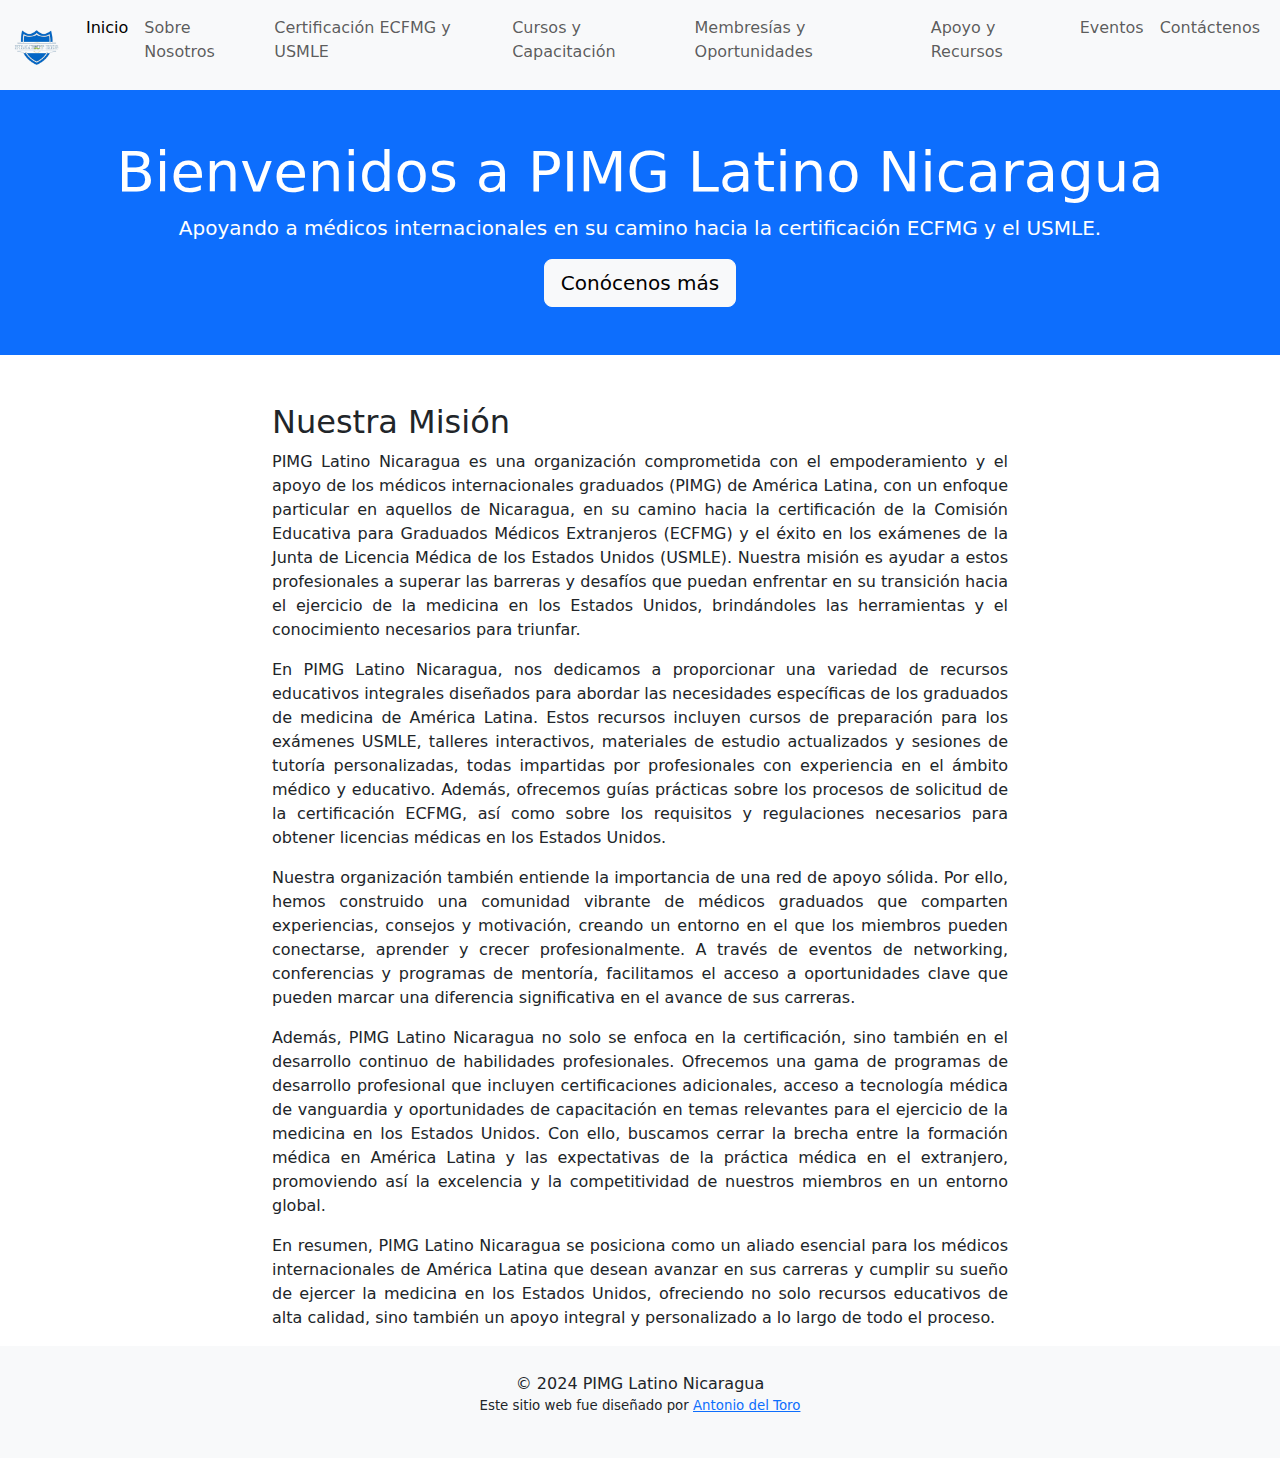
<file: index.html>
<!DOCTYPE html>
<html lang="en">
  <head>
    <meta charset="UTF-8" />
    <meta name="viewport" content="width=device-width, initial-scale=1.0" />
    <title>PIMG Latino Nicaragua</title>
    <link
      href="https://cdn.jsdelivr.net/npm/bootstrap@5.3.0/dist/css/bootstrap.min.css"
      rel="stylesheet"
    />
    <link rel="stylesheet" href="./CSS/styles.css" />
    <script src="https://cdn.jsdelivr.net/npm/bootstrap@5.3.0/dist/js/bootstrap.bundle.min.js"></script>
  </head>
  <body>
    <div id="navbar"></div>

    <!-- Content Wrapper -->
    <div class="content">
      <div
        class="jumbotron jumbotron-fluid bg-primary text-white text-center p-5"
      >
        <div class="container">
          <h1 class="display-4">Bienvenidos a PIMG Latino Nicaragua</h1>
          <p class="lead text-center">
            Apoyando a médicos internacionales en su camino hacia la
            certificación ECFMG y el USMLE.
          </p>
          <a href="about.html" class="btn btn-light btn-lg">Conócenos más</a>
        </div>
      </div>

      <div class="container mt-5">
        <div class="row">
          <div class="col-12 col-md-8 mx-auto">
            <h2>Nuestra Misión</h2>
            <p>
              PIMG Latino Nicaragua es una organización comprometida con el
              empoderamiento y el apoyo de los médicos internacionales graduados
              (PIMG) de América Latina, con un enfoque particular en aquellos de
              Nicaragua, en su camino hacia la certificación de la Comisión
              Educativa para Graduados Médicos Extranjeros (ECFMG) y el éxito en
              los exámenes de la Junta de Licencia Médica de los Estados Unidos
              (USMLE). Nuestra misión es ayudar a estos profesionales a superar
              las barreras y desafíos que puedan enfrentar en su transición
              hacia el ejercicio de la medicina en los Estados Unidos,
              brindándoles las herramientas y el conocimiento necesarios para
              triunfar.
            </p>
            <p>
              En PIMG Latino Nicaragua, nos dedicamos a proporcionar una
              variedad de recursos educativos integrales diseñados para abordar
              las necesidades específicas de los graduados de medicina de
              América Latina. Estos recursos incluyen cursos de preparación para
              los exámenes USMLE, talleres interactivos, materiales de estudio
              actualizados y sesiones de tutoría personalizadas, todas
              impartidas por profesionales con experiencia en el ámbito médico y
              educativo. Además, ofrecemos guías prácticas sobre los procesos de
              solicitud de la certificación ECFMG, así como sobre los requisitos
              y regulaciones necesarios para obtener licencias médicas en los
              Estados Unidos.
            </p>
            <p>
              Nuestra organización también entiende la importancia de una red de
              apoyo sólida. Por ello, hemos construido una comunidad vibrante de
              médicos graduados que comparten experiencias, consejos y
              motivación, creando un entorno en el que los miembros pueden
              conectarse, aprender y crecer profesionalmente. A través de
              eventos de networking, conferencias y programas de mentoría,
              facilitamos el acceso a oportunidades clave que pueden marcar una
              diferencia significativa en el avance de sus carreras.
            </p>
            <p>
              Además, PIMG Latino Nicaragua no solo se enfoca en la
              certificación, sino también en el desarrollo continuo de
              habilidades profesionales. Ofrecemos una gama de programas de
              desarrollo profesional que incluyen certificaciones adicionales,
              acceso a tecnología médica de vanguardia y oportunidades de
              capacitación en temas relevantes para el ejercicio de la medicina
              en los Estados Unidos. Con ello, buscamos cerrar la brecha entre
              la formación médica en América Latina y las expectativas de la
              práctica médica en el extranjero, promoviendo así la excelencia y
              la competitividad de nuestros miembros en un entorno global.
            </p>
            <p>
              En resumen, PIMG Latino Nicaragua se posiciona como un aliado
              esencial para los médicos internacionales de América Latina que
              desean avanzar en sus carreras y cumplir su sueño de ejercer la
              medicina en los Estados Unidos, ofreciendo no solo recursos
              educativos de alta calidad, sino también un apoyo integral y
              personalizado a lo largo de todo el proceso.
            </p>
          </div>
        </div>
      </div>
    </div>

    <div id="footer"></div>

    <script>
      // Load Navbar
      fetch("navbar.html")
        .then((response) => response.text())
        .then((data) => {
          document.getElementById("navbar").innerHTML = data;
        });

      // Load Footer
      fetch("footer.html")
        .then((response) => response.text())
        .then((data) => {
          document.getElementById("footer").innerHTML = data;
        });
    </script>
  </body>
</html>
</file>
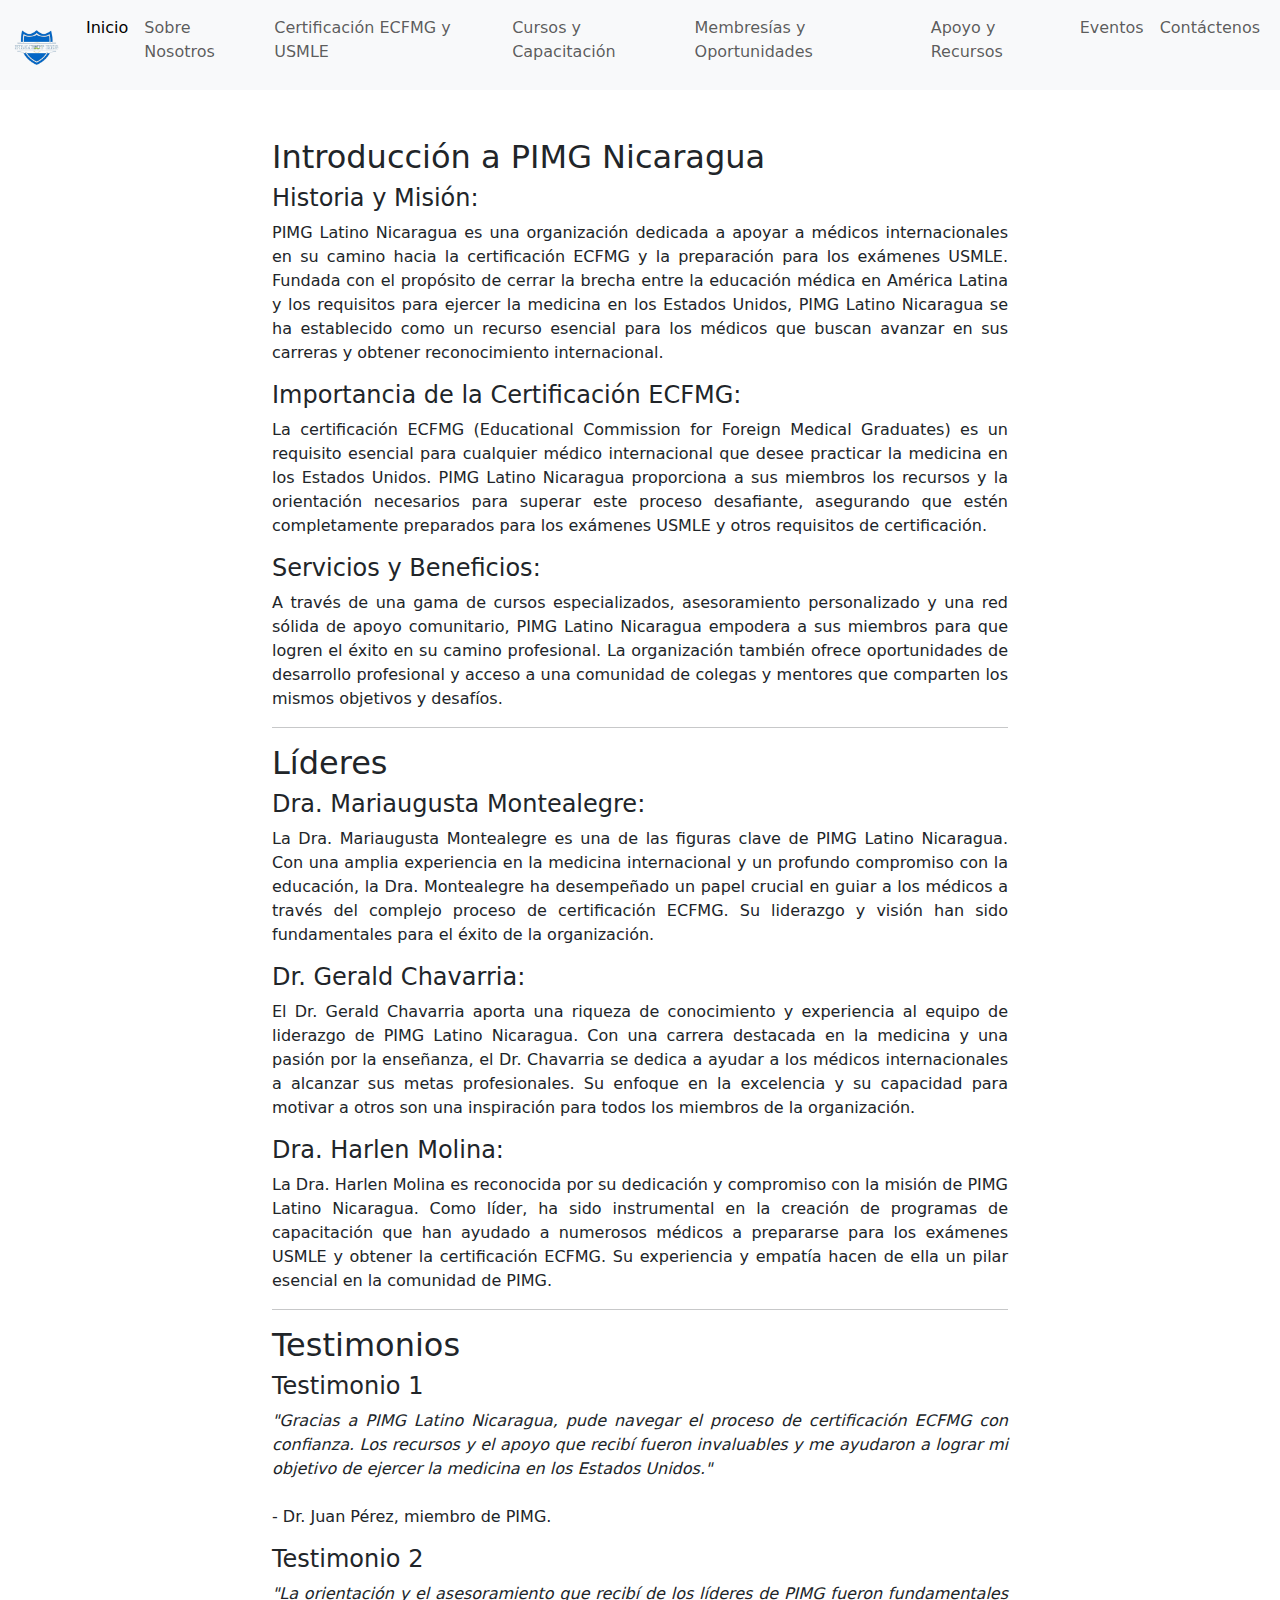
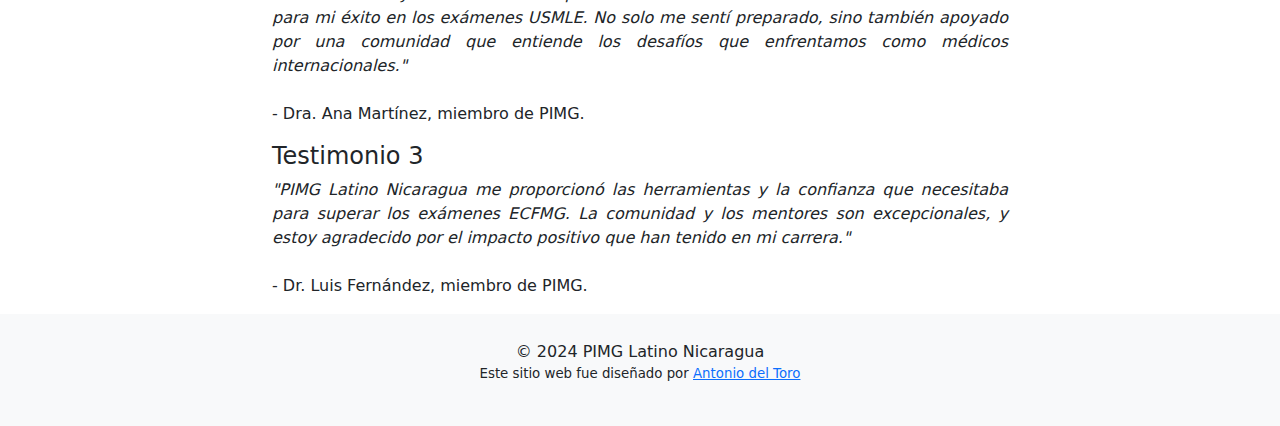
<file: about.html>
<!DOCTYPE html>
<html lang="en">
  <head>
    <meta charset="UTF-8" />
    <meta name="viewport" content="width=device-width, initial-scale=1.0" />
    <title>PIMG Latino Nicaragua</title>
    <link
      href="https://cdn.jsdelivr.net/npm/bootstrap@5.3.0/dist/css/bootstrap.min.css"
      rel="stylesheet"
    />
    <link rel="stylesheet" href="./CSS/styles.css" />
    <script src="https://cdn.jsdelivr.net/npm/bootstrap@5.3.0/dist/js/bootstrap.bundle.min.js"></script>
  </head>
  <body>
    <div id="navbar"></div>

    <!-- Content Wrapper -->
    <div class="content">
      <div class="container mt-5">
        <div class="row">
          <div class="col-12 col-md-8 mx-auto">
            <h2>Introducción a PIMG Nicaragua</h2>

            <h4>Historia y Misión:</h4>

            <p>
              PIMG Latino Nicaragua es una organización dedicada a apoyar a
              médicos internacionales en su camino hacia la certificación ECFMG
              y la preparación para los exámenes USMLE. Fundada con el propósito
              de cerrar la brecha entre la educación médica en América Latina y
              los requisitos para ejercer la medicina en los Estados Unidos,
              PIMG Latino Nicaragua se ha establecido como un recurso esencial
              para los médicos que buscan avanzar en sus carreras y obtener
              reconocimiento internacional.
            </p>

            <h4>Importancia de la Certificación ECFMG:</h4>

            <p>
              La certificación ECFMG (Educational Commission for Foreign Medical
              Graduates) es un requisito esencial para cualquier médico
              internacional que desee practicar la medicina en los Estados
              Unidos. PIMG Latino Nicaragua proporciona a sus miembros los
              recursos y la orientación necesarios para superar este proceso
              desafiante, asegurando que estén completamente preparados para los
              exámenes USMLE y otros requisitos de certificación.
            </p>

            <h4>Servicios y Beneficios:</h4>

            <p>
              A través de una gama de cursos especializados, asesoramiento
              personalizado y una red sólida de apoyo comunitario, PIMG Latino
              Nicaragua empodera a sus miembros para que logren el éxito en su
              camino profesional. La organización también ofrece oportunidades
              de desarrollo profesional y acceso a una comunidad de colegas y
              mentores que comparten los mismos objetivos y desafíos.
            </p>

            <hr />

            <h2>Líderes</h2>

            <h4>Dra. Mariaugusta Montealegre:</h4>

            <p>
              La Dra. Mariaugusta Montealegre es una de las figuras clave de
              PIMG Latino Nicaragua. Con una amplia experiencia en la medicina
              internacional y un profundo compromiso con la educación, la Dra.
              Montealegre ha desempeñado un papel crucial en guiar a los médicos
              a través del complejo proceso de certificación ECFMG. Su liderazgo
              y visión han sido fundamentales para el éxito de la organización.
            </p>

            <h4>Dr. Gerald Chavarria:</h4>

            <p>
              El Dr. Gerald Chavarria aporta una riqueza de conocimiento y
              experiencia al equipo de liderazgo de PIMG Latino Nicaragua. Con
              una carrera destacada en la medicina y una pasión por la
              enseñanza, el Dr. Chavarria se dedica a ayudar a los médicos
              internacionales a alcanzar sus metas profesionales. Su enfoque en
              la excelencia y su capacidad para motivar a otros son una
              inspiración para todos los miembros de la organización.
            </p>

            <h4>Dra. Harlen Molina:</h4>
            <p>
              La Dra. Harlen Molina es reconocida por su dedicación y compromiso
              con la misión de PIMG Latino Nicaragua. Como líder, ha sido
              instrumental en la creación de programas de capacitación que han
              ayudado a numerosos médicos a prepararse para los exámenes USMLE y
              obtener la certificación ECFMG. Su experiencia y empatía hacen de
              ella un pilar esencial en la comunidad de PIMG.
            </p>
            <hr />
            <h2>Testimonios</h2>
            <h4>Testimonio 1</h4>
            <p>
              <i>
                "Gracias a PIMG Latino Nicaragua, pude navegar el proceso de
                certificación ECFMG con confianza. Los recursos y el apoyo que
                recibí fueron invaluables y me ayudaron a lograr mi objetivo de
                ejercer la medicina en los Estados Unidos."</i
              >
              <br /><br />- Dr. Juan Pérez, miembro de PIMG.
            </p>
            <h4>Testimonio 2</h4>
            <p>
              <i
                >"La orientación y el asesoramiento que recibí de los líderes de
                PIMG fueron fundamentales para mi éxito en los exámenes USMLE.
                No solo me sentí preparado, sino también apoyado por una
                comunidad que entiende los desafíos que enfrentamos como médicos
                internacionales."
              </i>
              <br /><br />- Dra. Ana Martínez, miembro de PIMG.
            </p>
            <h4>Testimonio 3</h4>
            <p>
              <i
                >"PIMG Latino Nicaragua me proporcionó las herramientas y la
                confianza que necesitaba para superar los exámenes ECFMG. La
                comunidad y los mentores son excepcionales, y estoy agradecido
                por el impacto positivo que han tenido en mi carrera."</i
              >
              <br /><br />- Dr. Luis Fernández, miembro de PIMG.
            </p>
          </div>
        </div>
      </div>
    </div>

    <div id="footer"></div>

    <script>
      // Load Navbar
      fetch("navbar.html")
        .then((response) => response.text())
        .then((data) => {
          document.getElementById("navbar").innerHTML = data;
        });

      // Load Footer
      fetch("footer.html")
        .then((response) => response.text())
        .then((data) => {
          document.getElementById("footer").innerHTML = data;
        });
    </script>
  </body>
</html>
</file>
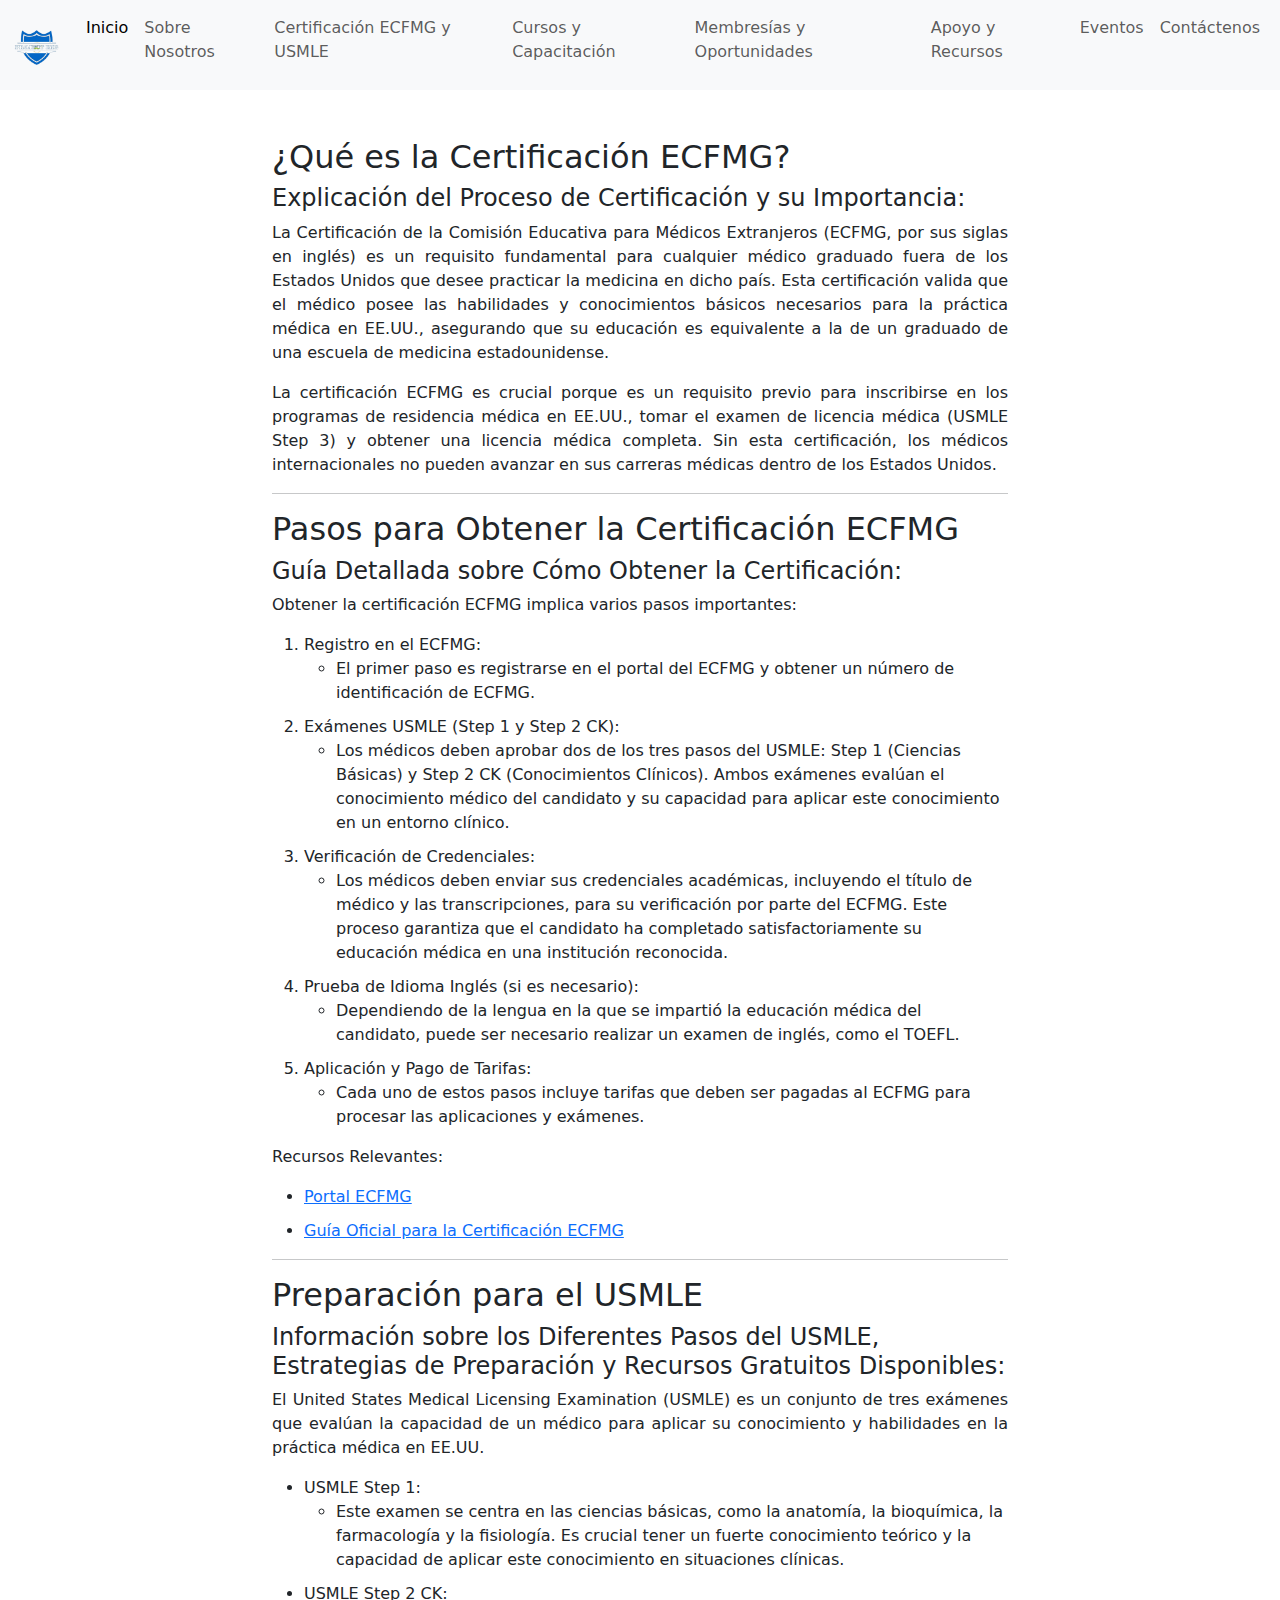
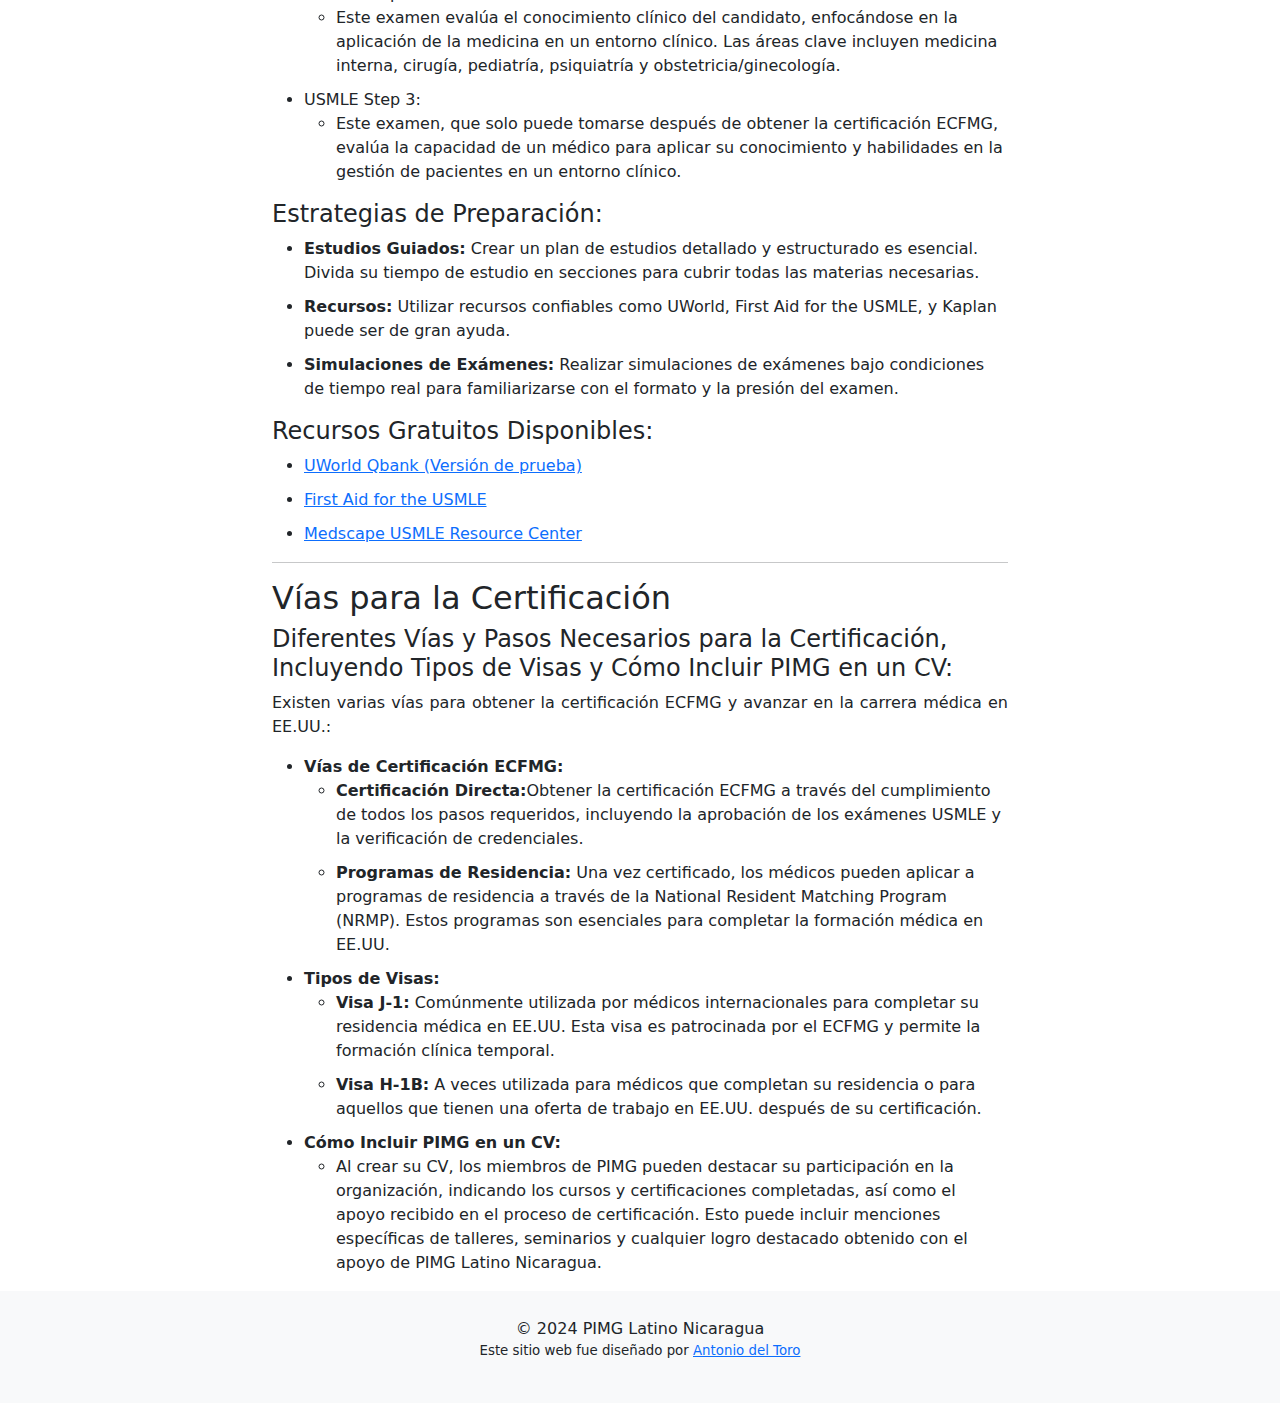
<file: certification.html>
<!DOCTYPE html>
<html lang="en">
  <head>
    <meta charset="UTF-8" />
    <meta name="viewport" content="width=device-width, initial-scale=1.0" />
    <title>Certificación ECFMG y USMLE</title>
    <link
      href="https://cdn.jsdelivr.net/npm/bootstrap@5.3.0/dist/css/bootstrap.min.css"
      rel="stylesheet"
    />
    <link rel="stylesheet" href="./CSS/styles.css" />
    <script src="https://cdn.jsdelivr.net/npm/bootstrap@5.3.0/dist/js/bootstrap.bundle.min.js"></script>
  </head>
  <body>
    <div id="navbar"></div>

    <!-- Content Wrapper -->
    <div class="content">
      <div class="container mt-5">
        <div class="row">
          <div class="col-12 col-md-8 mx-auto">
            <h2>¿Qué es la Certificación ECFMG?</h2>

            <h4>Explicación del Proceso de Certificación y su Importancia:</h4>

            <p>
              La Certificación de la Comisión Educativa para Médicos Extranjeros
              (ECFMG, por sus siglas en inglés) es un requisito fundamental para
              cualquier médico graduado fuera de los Estados Unidos que desee
              practicar la medicina en dicho país. Esta certificación valida que
              el médico posee las habilidades y conocimientos básicos necesarios
              para la práctica médica en EE.UU., asegurando que su educación es
              equivalente a la de un graduado de una escuela de medicina
              estadounidense.
            </p>
            <p>
              La certificación ECFMG es crucial porque es un requisito previo
              para inscribirse en los programas de residencia médica en EE.UU.,
              tomar el examen de licencia médica (USMLE Step 3) y obtener una
              licencia médica completa. Sin esta certificación, los médicos
              internacionales no pueden avanzar en sus carreras médicas dentro
              de los Estados Unidos.
            </p>
            <hr />

            <h2>Pasos para Obtener la Certificación ECFMG</h2>

            <h4>Guía Detallada sobre Cómo Obtener la Certificación:</h4>

            <p>
              Obtener la certificación ECFMG implica varios pasos importantes:
            </p>

            <ol type="1">
              <li>
                Registro en el ECFMG:
                <ul>
                  <li>
                    El primer paso es registrarse en el portal del ECFMG y
                    obtener un número de identificación de ECFMG.
                  </li>
                </ul>
              </li>
              <li>
                Exámenes USMLE (Step 1 y Step 2 CK):
                <ul>
                  <li>
                    Los médicos deben aprobar dos de los tres pasos del USMLE:
                    Step 1 (Ciencias Básicas) y Step 2 CK (Conocimientos
                    Clínicos). Ambos exámenes evalúan el conocimiento médico del
                    candidato y su capacidad para aplicar este conocimiento en
                    un entorno clínico.
                  </li>
                </ul>
              </li>
              <li>
                Verificación de Credenciales:
                <ul>
                  <li>
                    Los médicos deben enviar sus credenciales académicas,
                    incluyendo el título de médico y las transcripciones, para
                    su verificación por parte del ECFMG. Este proceso garantiza
                    que el candidato ha completado satisfactoriamente su
                    educación médica en una institución reconocida.
                  </li>
                </ul>
              </li>
              <li>
                Prueba de Idioma Inglés (si es necesario):
                <ul>
                  <li>
                    Dependiendo de la lengua en la que se impartió la educación
                    médica del candidato, puede ser necesario realizar un examen
                    de inglés, como el TOEFL.
                  </li>
                </ul>
              </li>
              <li>
                Aplicación y Pago de Tarifas:
                <ul>
                  <li>
                    Cada uno de estos pasos incluye tarifas que deben ser
                    pagadas al ECFMG para procesar las aplicaciones y exámenes.
                  </li>
                </ul>
              </li>
            </ol>
            <p>Recursos Relevantes:</p>
            <ul>
              <li>
                <a href="https://www.ecfmg.org/" target="_blank"
                  >Portal ECFMG</a
                >
              </li>
              <li>
                <a href="#" target="_blank"
                  >Guía Oficial para la Certificación ECFMG</a
                >
              </li>
            </ul>

            <hr />

            <h2>Preparación para el USMLE</h2>

            <h4>
              Información sobre los Diferentes Pasos del USMLE, Estrategias de
              Preparación y Recursos Gratuitos Disponibles:
            </h4>

            <p>
              El United States Medical Licensing Examination (USMLE) es un
              conjunto de tres exámenes que evalúan la capacidad de un médico
              para aplicar su conocimiento y habilidades en la práctica médica
              en EE.UU.
            </p>

            <ul type="1">
              <li>
                USMLE Step 1:
                <ul>
                  <li>
                    Este examen se centra en las ciencias básicas, como la
                    anatomía, la bioquímica, la farmacología y la fisiología. Es
                    crucial tener un fuerte conocimiento teórico y la capacidad
                    de aplicar este conocimiento en situaciones clínicas.
                  </li>
                </ul>
              </li>
              <li>
                USMLE Step 2 CK:
                <ul>
                  <li>
                    Este examen evalúa el conocimiento clínico del candidato,
                    enfocándose en la aplicación de la medicina en un entorno
                    clínico. Las áreas clave incluyen medicina interna, cirugía,
                    pediatría, psiquiatría y obstetricia/ginecología.
                  </li>
                </ul>
              </li>
              <li>
                USMLE Step 3:
                <ul>
                  <li>
                    Este examen, que solo puede tomarse después de obtener la
                    certificación ECFMG, evalúa la capacidad de un médico para
                    aplicar su conocimiento y habilidades en la gestión de
                    pacientes en un entorno clínico.
                  </li>
                </ul>
              </li>
            </ul>

            <h4>Estrategias de Preparación:</h4>

            <ul>
              <li>
                <strong>Estudios Guiados:</strong> Crear un plan de estudios
                detallado y estructurado es esencial. Divida su tiempo de
                estudio en secciones para cubrir todas las materias necesarias.
              </li>
              <li>
                <strong>Recursos:</strong> Utilizar recursos confiables como
                UWorld, First Aid for the USMLE, y Kaplan puede ser de gran
                ayuda.
              </li>
              <li>
                <strong>Simulaciones de Exámenes:</strong> Realizar simulaciones
                de exámenes bajo condiciones de tiempo real para familiarizarse
                con el formato y la presión del examen.
              </li>
            </ul>

            <h4>Recursos Gratuitos Disponibles:</h4>

            <ul>
              <li>
                <a href="https://www.uworld.com/" target="_blank"
                  >UWorld Qbank (Versión de prueba)</a
                >
              </li>
              <li>
                <a href="https://www.firstaidteam.com/" target="_blank"
                  >First Aid for the USMLE</a
                >
              </li>
              <li>
                <a href="https://www.medscape.com/" target="_blank"
                  >Medscape USMLE Resource Center</a
                >
              </li>
            </ul>

            <hr />

            <h2>Vías para la Certificación</h2>

            <h4>
              Diferentes Vías y Pasos Necesarios para la Certificación,
              Incluyendo Tipos de Visas y Cómo Incluir PIMG en un CV:
            </h4>

            <p>
              Existen varias vías para obtener la certificación ECFMG y avanzar
              en la carrera médica en EE.UU.:
            </p>

            <ul>
              <li>
                <strong>Vías de Certificación ECFMG:</strong>
                <ul>
                  <li>
                    <strong>Certificación Directa:</strong>Obtener la
                    certificación ECFMG a través del cumplimiento de todos los
                    pasos requeridos, incluyendo la aprobación de los exámenes
                    USMLE y la verificación de credenciales.
                  </li>
                  <li>
                    <strong>Programas de Residencia:</strong> Una vez
                    certificado, los médicos pueden aplicar a programas de
                    residencia a través de la National Resident Matching Program
                    (NRMP). Estos programas son esenciales para completar la
                    formación médica en EE.UU.
                  </li>
                </ul>
              </li>
              <li>
                <strong>Tipos de Visas:</strong>
                <ul>
                  <li>
                    <strong>Visa J-1:</strong> Comúnmente utilizada por médicos
                    internacionales para completar su residencia médica en
                    EE.UU. Esta visa es patrocinada por el ECFMG y permite la
                    formación clínica temporal.
                  </li>
                  <li>
                    <strong>Visa H-1B:</strong> A veces utilizada para médicos
                    que completan su residencia o para aquellos que tienen una
                    oferta de trabajo en EE.UU. después de su certificación.
                  </li>
                </ul>
              </li>
              <li>
                <strong>Cómo Incluir PIMG en un CV:</strong>
                <ul>
                  <li>
                    Al crear su CV, los miembros de PIMG pueden destacar su
                    participación en la organización, indicando los cursos y
                    certificaciones completadas, así como el apoyo recibido en
                    el proceso de certificación. Esto puede incluir menciones
                    específicas de talleres, seminarios y cualquier logro
                    destacado obtenido con el apoyo de PIMG Latino Nicaragua.
                  </li>
                </ul>
              </li>
            </ul>
          </div>
        </div>
      </div>
    </div>

    <div id="footer"></div>

    <script>
      // Load Navbar
      fetch("navbar.html")
        .then((response) => response.text())
        .then((data) => {
          document.getElementById("navbar").innerHTML = data;
        });

      // Load Footer
      fetch("footer.html")
        .then((response) => response.text())
        .then((data) => {
          document.getElementById("footer").innerHTML = data;
        });
    </script>
  </body>
</html>
</file>
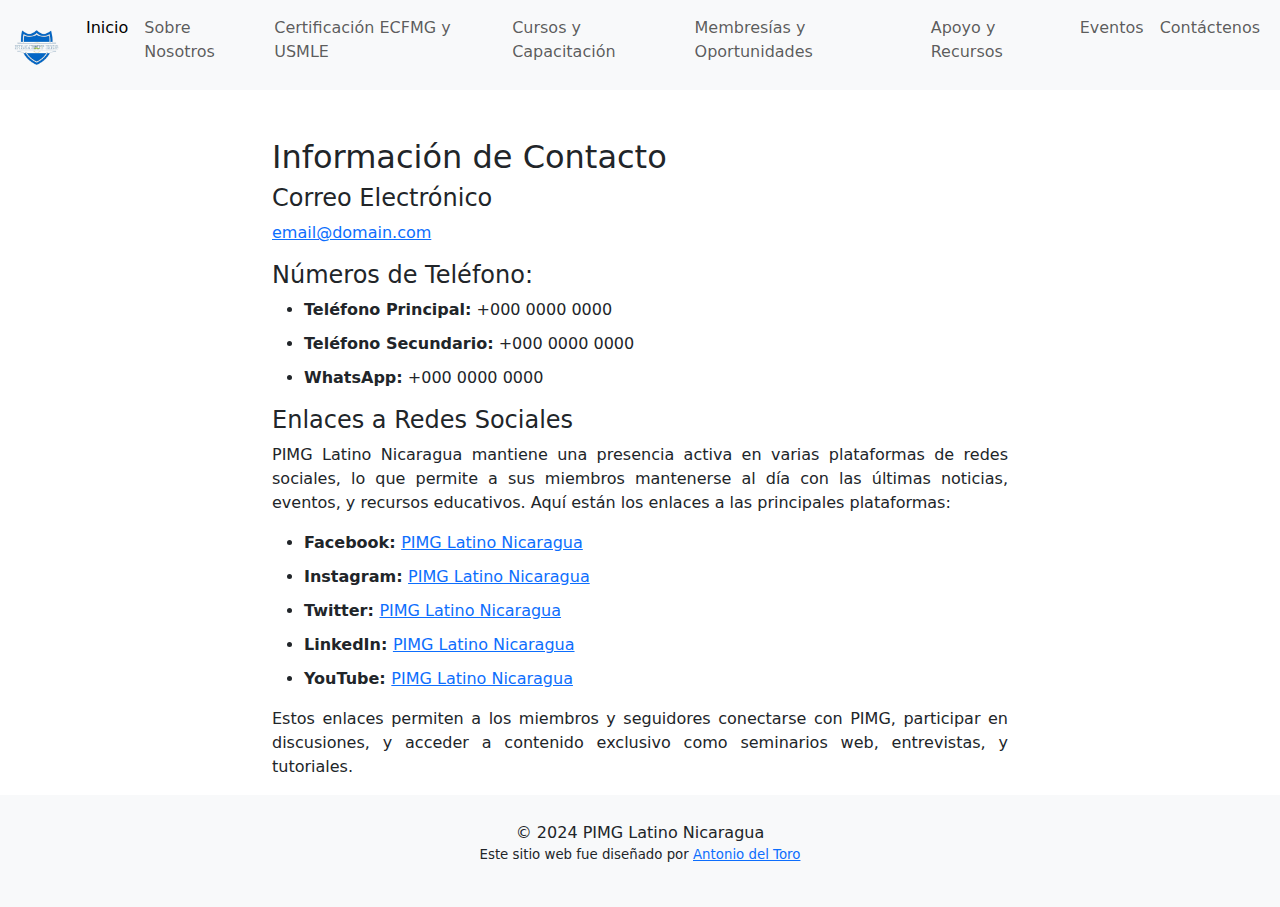
<file: contact.html>
<!DOCTYPE html>
<html lang="en">
  <head>
    <meta charset="UTF-8" />
    <meta name="viewport" content="width=device-width, initial-scale=1.0" />
    <title>Certificación ECFMG y USMLE</title>
    <link
      href="https://cdn.jsdelivr.net/npm/bootstrap@5.3.0/dist/css/bootstrap.min.css"
      rel="stylesheet"
    />
    <link rel="stylesheet" href="./CSS/styles.css" />
    <script src="https://cdn.jsdelivr.net/npm/bootstrap@5.3.0/dist/js/bootstrap.bundle.min.js"></script>
  </head>
  <body>
    <div id="navbar"></div>

    <!-- Content Wrapper -->
    <div class="content">
      <div class="container mt-5">
        <div class="row">
          <div class="col-12 col-md-8 mx-auto">
            <h2>Información de Contacto</h2>

            <h4>Correo Electrónico</h4>

            <p>
              <a
                href="mailto:email@domain?subject=Pregunta&body=Hola"
                class="email-link"
                >email@domain.com</a
              >
            </p>

            <h4>Números de Teléfono:</h4>

            <ul>
              <li><strong>Teléfono Principal:</strong> +000 0000 0000</li>
              <li><strong>Teléfono Secundario:</strong> +000 0000 0000</li>
              <li><strong>WhatsApp:</strong> +000 0000 0000</li>
            </ul>

            <h4>Enlaces a Redes Sociales</h4>

            <p>
              PIMG Latino Nicaragua mantiene una presencia activa en varias
              plataformas de redes sociales, lo que permite a sus miembros
              mantenerse al día con las últimas noticias, eventos, y recursos
              educativos. Aquí están los enlaces a las principales plataformas:
            </p>

            <ul>
              <li>
                <strong>Facebook: </strong
                ><a href="#" target="_blank">PIMG Latino Nicaragua</a>
              </li>
              <li>
                <strong>Instagram: </strong
                ><a href="#" target="_blank">PIMG Latino Nicaragua</a>
              </li>
              <li>
                <strong>Twitter: </strong
                ><a href="#" target="_blank">PIMG Latino Nicaragua</a>
              </li>
              <li>
                <strong>LinkedIn: </strong
                ><a href="#" target="_blank">PIMG Latino Nicaragua</a>
              </li>
              <li>
                <strong>YouTube: </strong
                ><a href="#" target="_blank">PIMG Latino Nicaragua</a>
              </li>
            </ul>

            <p>
              Estos enlaces permiten a los miembros y seguidores conectarse con
              PIMG, participar en discusiones, y acceder a contenido exclusivo
              como seminarios web, entrevistas, y tutoriales.
            </p>
          </div>
        </div>
      </div>
    </div>

    <div id="footer"></div>

    <script>
      // Load Navbar
      fetch("navbar.html")
        .then((response) => response.text())
        .then((data) => {
          document.getElementById("navbar").innerHTML = data;
        });

      // Load Footer
      fetch("footer.html")
        .then((response) => response.text())
        .then((data) => {
          document.getElementById("footer").innerHTML = data;
        });
    </script>
  </body>
</html>
</file>
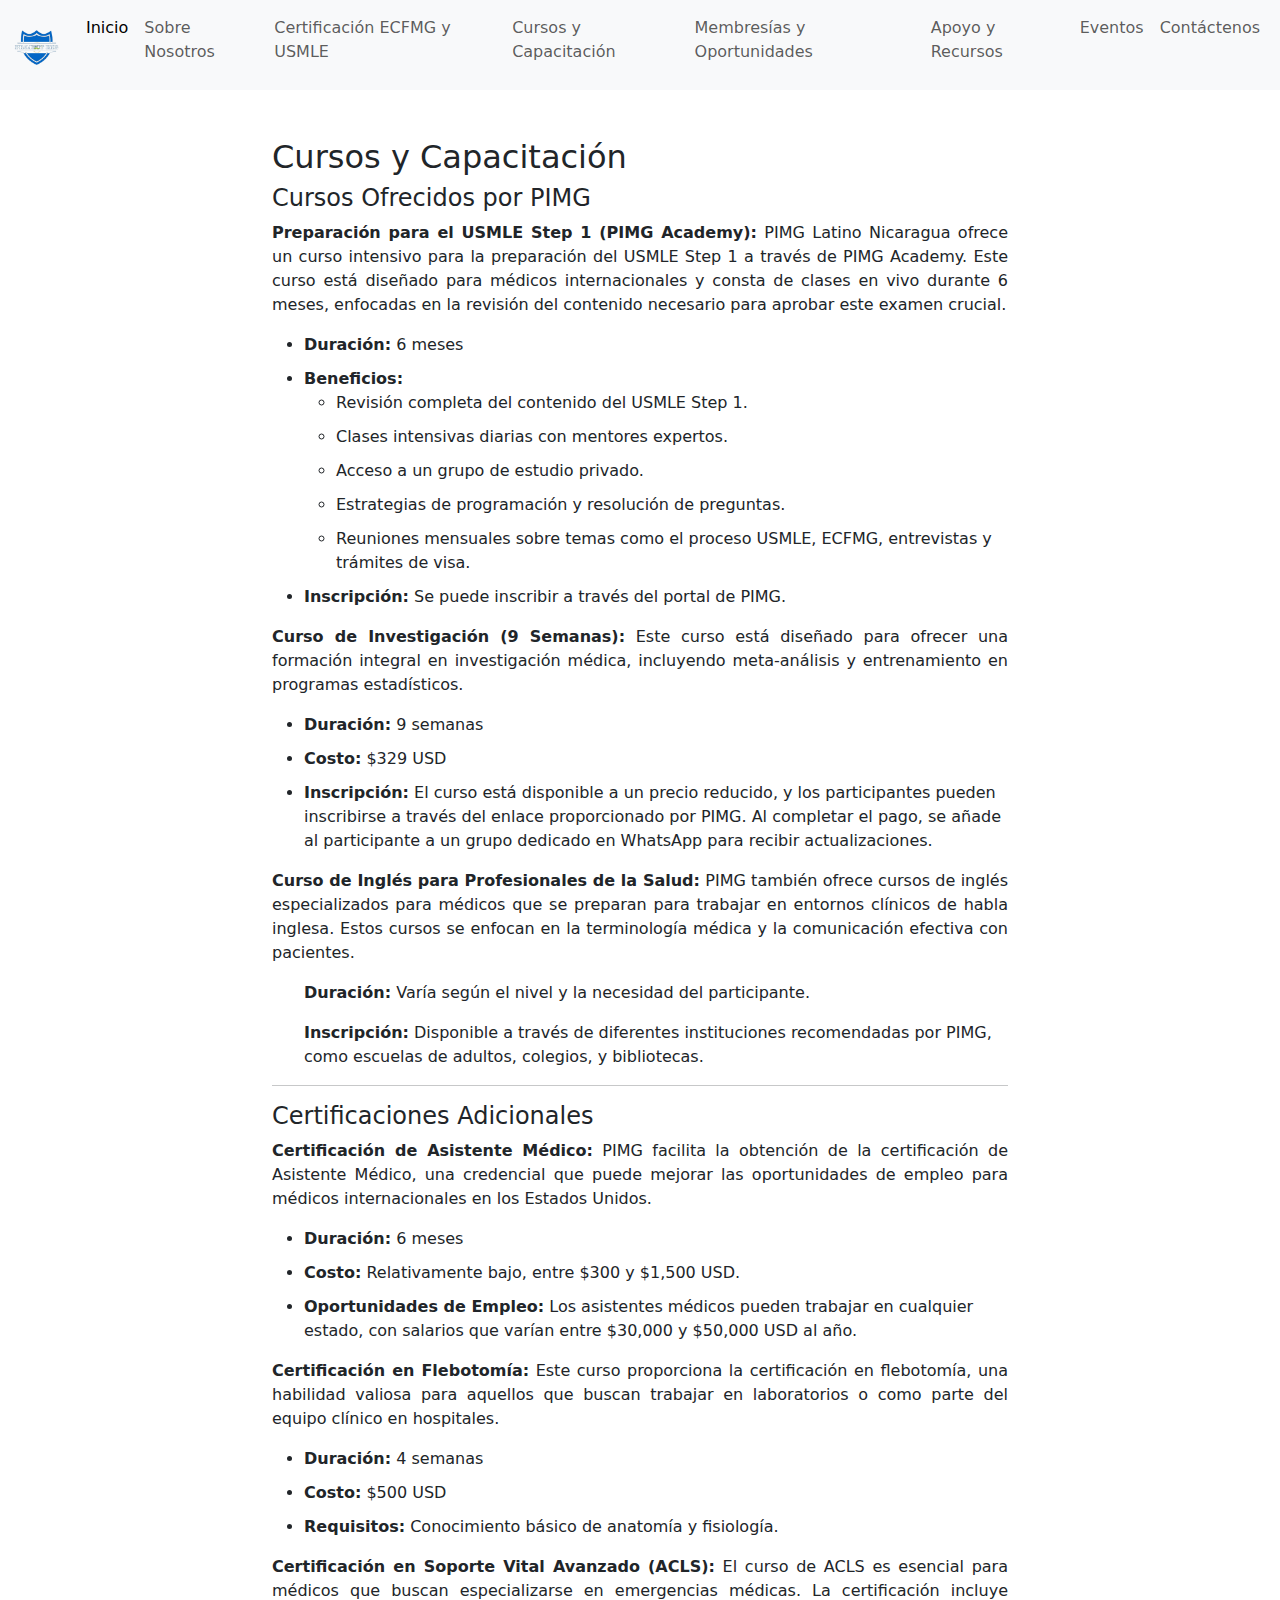
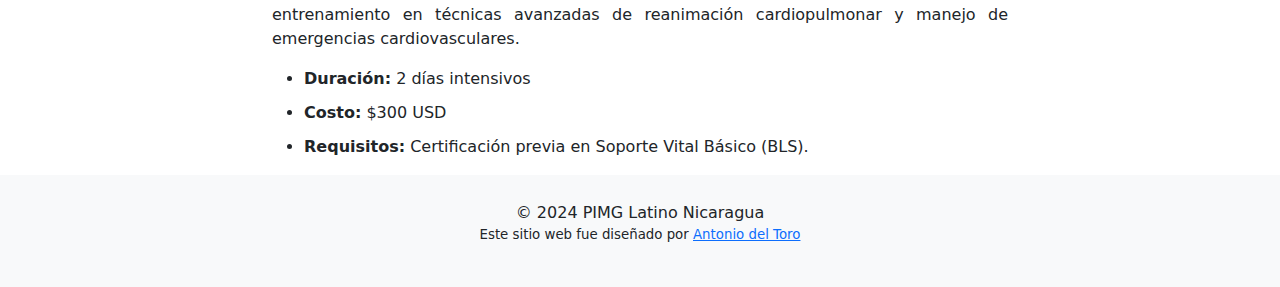
<file: courses.html>
<!DOCTYPE html>
<html lang="en">
  <head>
    <meta charset="UTF-8" />
    <meta name="viewport" content="width=device-width, initial-scale=1.0" />
    <title>Certificación ECFMG y USMLE</title>
    <link
      href="https://cdn.jsdelivr.net/npm/bootstrap@5.3.0/dist/css/bootstrap.min.css"
      rel="stylesheet"
    />
    <link rel="stylesheet" href="./CSS/styles.css" />
    <script src="https://cdn.jsdelivr.net/npm/bootstrap@5.3.0/dist/js/bootstrap.bundle.min.js"></script>
  </head>
  <body>
    <div id="navbar"></div>

    <!-- Content Wrapper -->
    <div class="content">
      <div class="container mt-5">
        <div class="row">
          <div class="col-12 col-md-8 mx-auto">
            <h2>Cursos y Capacitación</h2>

            <h4>Cursos Ofrecidos por PIMG</h4>

            <p>
              <strong>Preparación para el USMLE Step 1 (PIMG Academy):</strong>
              PIMG Latino Nicaragua ofrece un curso intensivo para la
              preparación del USMLE Step 1 a través de PIMG Academy. Este curso
              está diseñado para médicos internacionales y consta de clases en
              vivo durante 6 meses, enfocadas en la revisión del contenido
              necesario para aprobar este examen crucial.
            </p>

            <ul>
              <li><strong>Duración:</strong> 6 meses</li>
              <li>
                <strong>Beneficios:</strong>
                <ul>
                  <li>Revisión completa del contenido del USMLE Step 1.</li>
                  <li>Clases intensivas diarias con mentores expertos.</li>
                  <li>Acceso a un grupo de estudio privado.</li>
                  <li>
                    Estrategias de programación y resolución de preguntas.
                  </li>
                  <li>
                    Reuniones mensuales sobre temas como el proceso USMLE,
                    ECFMG, entrevistas y trámites de visa.
                  </li>
                </ul>
              </li>
              <li>
                <strong>Inscripción:</strong> Se puede inscribir a través del
                portal de PIMG.
              </li>
            </ul>

            <p>
              <strong>Curso de Investigación (9 Semanas):</strong> Este curso
              está diseñado para ofrecer una formación integral en investigación
              médica, incluyendo meta-análisis y entrenamiento en programas
              estadísticos.
            </p>

            <ul>
              <li><strong>Duración:</strong> 9 semanas</li>
              <li><strong>Costo:</strong> $329 USD</li>
              <li>
                <strong>Inscripción:</strong> El curso está disponible a un
                precio reducido, y los participantes pueden inscribirse a través
                del enlace proporcionado por PIMG. Al completar el pago, se
                añade al participante a un grupo dedicado en WhatsApp para
                recibir actualizaciones.
              </li>
            </ul>

            <p>
              <strong>Curso de Inglés para Profesionales de la Salud:</strong>
              PIMG también ofrece cursos de inglés especializados para médicos
              que se preparan para trabajar en entornos clínicos de habla
              inglesa. Estos cursos se enfocan en la terminología médica y la
              comunicación efectiva con pacientes.
            </p>

            <ul>
              <strong>Duración:</strong>
              Varía según el nivel y la necesidad del participante.
            </ul>
            <ul>
              <strong>Inscripción:</strong>
              Disponible a través de diferentes instituciones recomendadas por
              PIMG, como escuelas de adultos, colegios, y bibliotecas.
            </ul>

            <hr />

            <h4>Certificaciones Adicionales</h4>

            <p>
              <strong>Certificación de Asistente Médico:</strong> PIMG facilita
              la obtención de la certificación de Asistente Médico, una
              credencial que puede mejorar las oportunidades de empleo para
              médicos internacionales en los Estados Unidos.
            </p>

            <ul>
              <li><strong>Duración:</strong> 6 meses</li>
              <li>
                <strong>Costo:</strong> Relativamente bajo, entre $300 y $1,500
                USD.
              </li>
              <li>
                <strong>Oportunidades de Empleo:</strong> Los asistentes médicos
                pueden trabajar en cualquier estado, con salarios que varían
                entre $30,000 y $50,000 USD al año.
              </li>
            </ul>

            <p>
              <strong>Certificación en Flebotomía:</strong> Este curso
              proporciona la certificación en flebotomía, una habilidad valiosa
              para aquellos que buscan trabajar en laboratorios o como parte del
              equipo clínico en hospitales.
            </p>

            <ul>
              <li><strong>Duración:</strong> 4 semanas</li>
              <li><strong>Costo:</strong> $500 USD</li>
              <li>
                <strong>Requisitos:</strong> Conocimiento básico de anatomía y
                fisiología.
              </li>
            </ul>

            <p>
              <strong>Certificación en Soporte Vital Avanzado (ACLS):</strong>
              El curso de ACLS es esencial para médicos que buscan
              especializarse en emergencias médicas. La certificación incluye
              entrenamiento en técnicas avanzadas de reanimación cardiopulmonar
              y manejo de emergencias cardiovasculares.
            </p>

            <ul>
              <li><strong>Duración:</strong> 2 días intensivos</li>
              <li><strong>Costo:</strong> $300 USD</li>
              <li>
                <strong>Requisitos:</strong> Certificación previa en Soporte
                Vital Básico (BLS).
              </li>
            </ul>
          </div>
        </div>
      </div>
    </div>

    <div id="footer"></div>

    <script>
      // Load Navbar
      fetch("navbar.html")
        .then((response) => response.text())
        .then((data) => {
          document.getElementById("navbar").innerHTML = data;
        });

      // Load Footer
      fetch("footer.html")
        .then((response) => response.text())
        .then((data) => {
          document.getElementById("footer").innerHTML = data;
        });
    </script>
  </body>
</html>
</file>
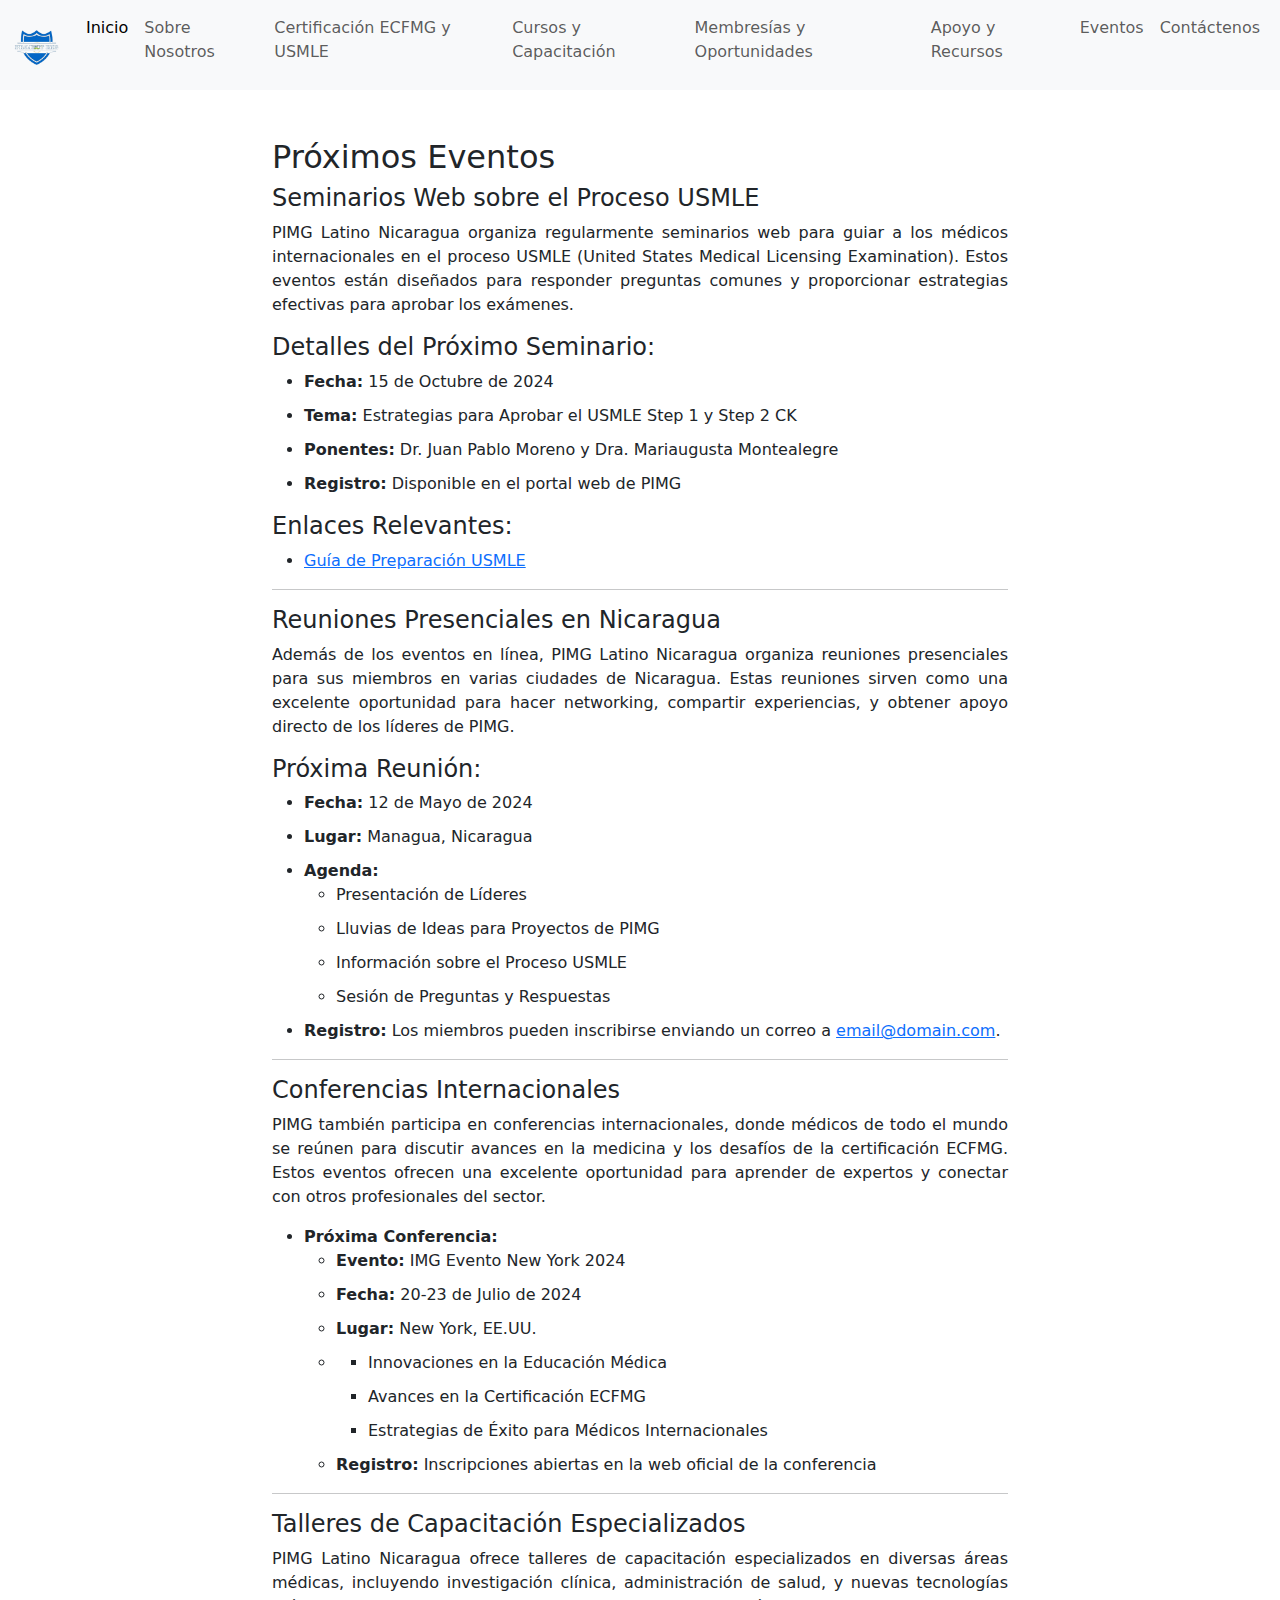
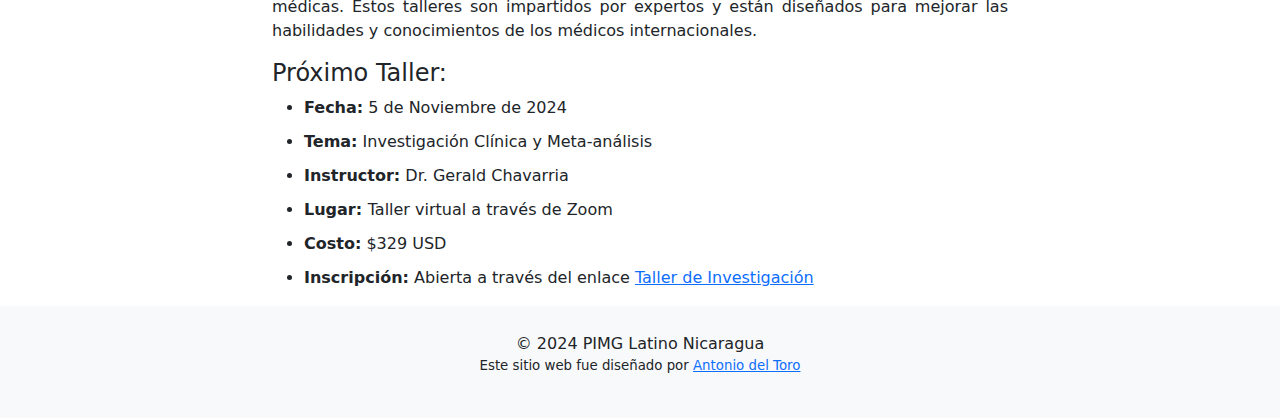
<file: events.html>
<!DOCTYPE html>
<html lang="en">
  <head>
    <meta charset="UTF-8" />
    <meta name="viewport" content="width=device-width, initial-scale=1.0" />
    <title>Certificación ECFMG y USMLE</title>
    <link
      href="https://cdn.jsdelivr.net/npm/bootstrap@5.3.0/dist/css/bootstrap.min.css"
      rel="stylesheet"
    />
    <link rel="stylesheet" href="./CSS/styles.css" />
    <script src="https://cdn.jsdelivr.net/npm/bootstrap@5.3.0/dist/js/bootstrap.bundle.min.js"></script>
  </head>
  <body>
    <div id="navbar"></div>

    <!-- Content Wrapper -->
    <div class="content">
      <div class="container mt-5">
        <div class="row">
          <div class="col-12 col-md-8 mx-auto">
            <h2>Próximos Eventos</h2>

            <h4>Seminarios Web sobre el Proceso USMLE</h4>

            <p>
              PIMG Latino Nicaragua organiza regularmente seminarios web para
              guiar a los médicos internacionales en el proceso USMLE (United
              States Medical Licensing Examination). Estos eventos están
              diseñados para responder preguntas comunes y proporcionar
              estrategias efectivas para aprobar los exámenes.
            </p>

            <h4>Detalles del Próximo Seminario:</h4>

            <ul>
              <li><strong>Fecha:</strong> 15 de Octubre de 2024</li>
              <li>
                <strong>Tema:</strong> Estrategias para Aprobar el USMLE Step 1
                y Step 2 CK
              </li>
              <li>
                <strong>Ponentes:</strong> Dr. Juan Pablo Moreno y Dra.
                Mariaugusta Montealegre
              </li>
              <li>
                <strong>Registro:</strong> Disponible en el portal web de PIMG
              </li>
            </ul>

            <h4>Enlaces Relevantes:</h4>

            <ul>
              <li>
                <a
                  href="https://www.doctorsebas.com/post/how-to-prepare-for-usmle-step1-for-free"
                  target="_blank"
                  >Guía de Preparación USMLE</a
                >
              </li>
            </ul>

            <hr />

            <h4>Reuniones Presenciales en Nicaragua</h4>

            <p>
              Además de los eventos en línea, PIMG Latino Nicaragua organiza
              reuniones presenciales para sus miembros en varias ciudades de
              Nicaragua. Estas reuniones sirven como una excelente oportunidad
              para hacer networking, compartir experiencias, y obtener apoyo
              directo de los líderes de PIMG.
            </p>

            <h4>Próxima Reunión:</h4>

            <ul>
              <li><strong>Fecha:</strong> 12 de Mayo de 2024</li>
              <li><strong>Lugar:</strong> Managua, Nicaragua</li>
              <li>
                <strong>Agenda:</strong>
                <ul>
                  <li>Presentación de Líderes</li>
                  <li>Lluvias de Ideas para Proyectos de PIMG</li>
                  <li>Información sobre el Proceso USMLE</li>
                  <li>Sesión de Preguntas y Respuestas</li>
                </ul>
              </li>

              <li>
                <strong>Registro:</strong> Los miembros pueden inscribirse
                enviando un correo a
                <a
                  href="mailto:email@domain?subject=Pregunta&body=Hola"
                  class="email-link"
                  >email@domain.com</a
                >.
              </li>
            </ul>

            <hr />

            <h4>Conferencias Internacionales</h4>

            <p>
              PIMG también participa en conferencias internacionales, donde
              médicos de todo el mundo se reúnen para discutir avances en la
              medicina y los desafíos de la certificación ECFMG. Estos eventos
              ofrecen una excelente oportunidad para aprender de expertos y
              conectar con otros profesionales del sector.
            </p>

            <ul>
              <li>
                <strong>Próxima Conferencia:</strong>
                <ul>
                  <li><strong>Evento:</strong> IMG Evento New York 2024</li>
                  <li><strong>Fecha:</strong> 20-23 de Julio de 2024</li>
                  <li><strong>Lugar:</strong> New York, EE.UU.</li>
                  <li>
                    <ul>
                      <li>Innovaciones en la Educación Médica</li>
                      <li>Avances en la Certificación ECFMG</li>
                      <li>Estrategias de Éxito para Médicos Internacionales</li>
                    </ul>
                  </li>
                  <li>
                    <strong>Registro:</strong> Inscripciones abiertas en la web
                    oficial de la conferencia
                  </li>
                </ul>
              </li>
            </ul>

            <hr />

            <h4>Talleres de Capacitación Especializados</h4>

            <p>
              PIMG Latino Nicaragua ofrece talleres de capacitación
              especializados en diversas áreas médicas, incluyendo investigación
              clínica, administración de salud, y nuevas tecnologías médicas.
              Estos talleres son impartidos por expertos y están diseñados para
              mejorar las habilidades y conocimientos de los médicos
              internacionales.
            </p>

            <h4>Próximo Taller:</h4>

            <ul>
              <li><strong>Fecha:</strong> 5 de Noviembre de 2024</li>
              <li>
                <strong>Tema:</strong> Investigación Clínica y Meta-análisis
              </li>
              <li><strong>Instructor:</strong> Dr. Gerald Chavarria</li>
              <li><strong>Lugar: </strong>Taller virtual a través de Zoom</li>
              <li><strong>Costo:</strong> $329 USD</li>
              <li>
                <strong>Inscripción:</strong> Abierta a través del enlace
                <a
                  href="https://buy.stripe.com/00gfZW4zQ8L7aYMaFz"
                  target="_blank"
                  >Taller de Investigación</a
                >
              </li>
            </ul>
          </div>
        </div>
      </div>
    </div>

    <div id="footer"></div>

    <script>
      // Load Navbar
      fetch("navbar.html")
        .then((response) => response.text())
        .then((data) => {
          document.getElementById("navbar").innerHTML = data;
        });

      // Load Footer
      fetch("footer.html")
        .then((response) => response.text())
        .then((data) => {
          document.getElementById("footer").innerHTML = data;
        });
    </script>
  </body>
</html>
</file>
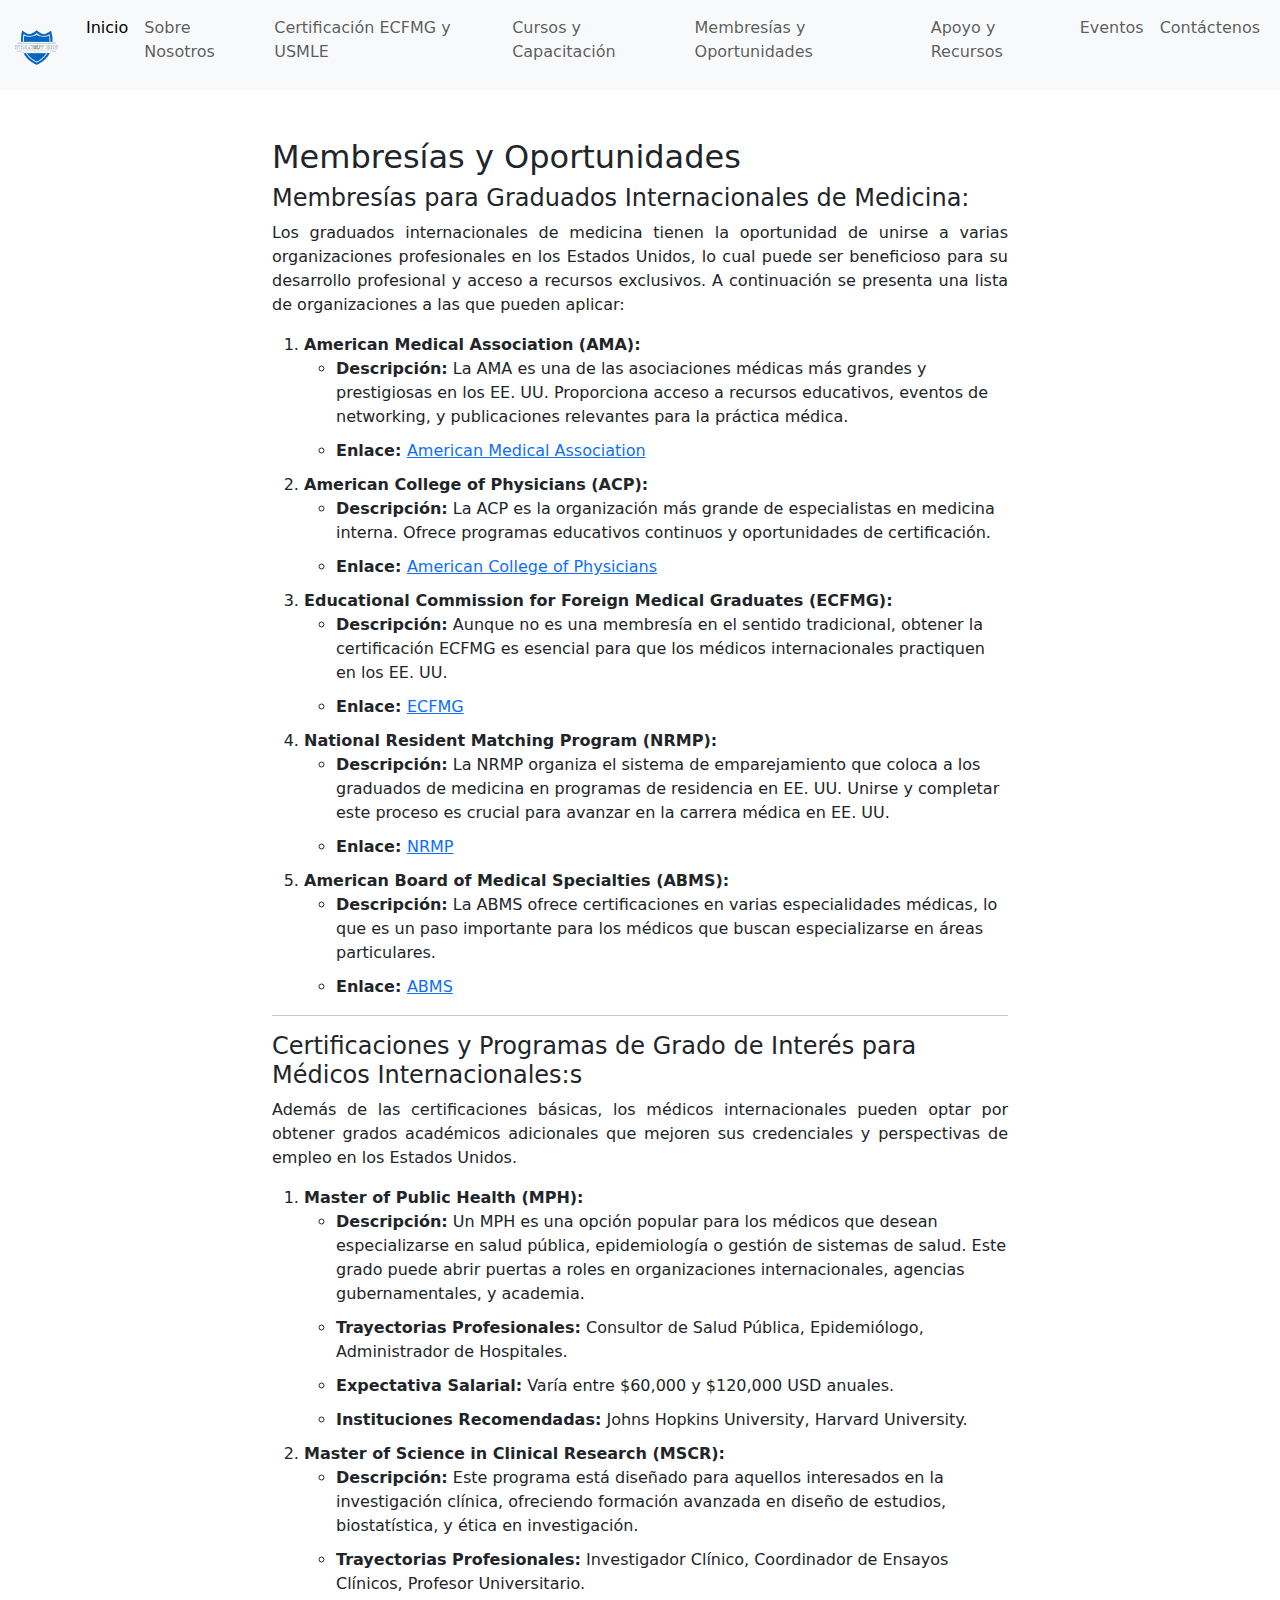
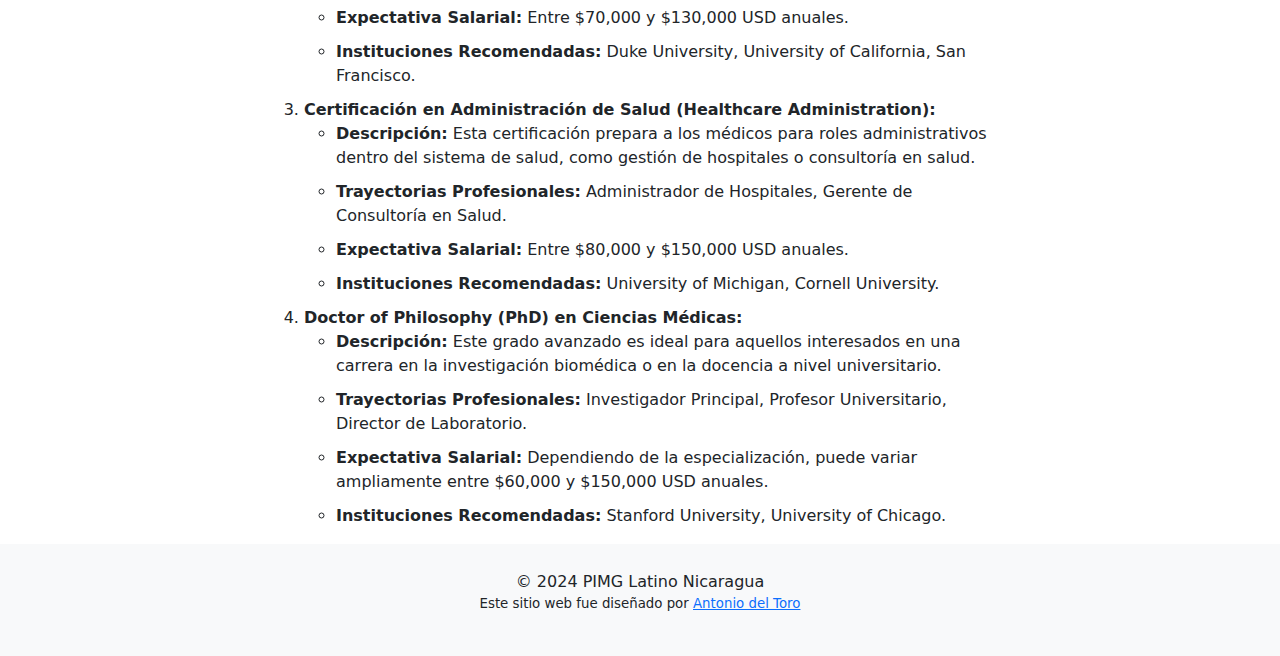
<file: memberships.html>
<!DOCTYPE html>
<html lang="en">
  <head>
    <meta charset="UTF-8" />
    <meta name="viewport" content="width=device-width, initial-scale=1.0" />
    <title>Certificación ECFMG y USMLE</title>
    <link
      href="https://cdn.jsdelivr.net/npm/bootstrap@5.3.0/dist/css/bootstrap.min.css"
      rel="stylesheet"
    />
    <link rel="stylesheet" href="./CSS/styles.css" />
    <script src="https://cdn.jsdelivr.net/npm/bootstrap@5.3.0/dist/js/bootstrap.bundle.min.js"></script>
  </head>
  <body>
    <div id="navbar"></div>

    <!-- Content Wrapper -->
    <div class="content">
      <div class="container mt-5">
        <div class="row">
          <div class="col-12 col-md-8 mx-auto">
            <h2>Membresías y Oportunidades</h2>

            <h4>Membresías para Graduados Internacionales de Medicina:</h4>

            <p>
              Los graduados internacionales de medicina tienen la oportunidad de
              unirse a varias organizaciones profesionales en los Estados
              Unidos, lo cual puede ser beneficioso para su desarrollo
              profesional y acceso a recursos exclusivos. A continuación se
              presenta una lista de organizaciones a las que pueden aplicar:
            </p>

            <ol>
              <li>
                <strong>American Medical Association (AMA):</strong>
                <ul>
                  <li>
                    <strong>Descripción:</strong> La AMA es una de las
                    asociaciones médicas más grandes y prestigiosas en los EE.
                    UU. Proporciona acceso a recursos educativos, eventos de
                    networking, y publicaciones relevantes para la práctica
                    médica.
                  </li>
                  <li>
                    <strong>Enlace: </strong
                    ><a href="https://www.ama-assn.org/" target="_blank"
                      >American Medical Association</a
                    >
                  </li>
                </ul>
              </li>
              <li>
                <strong>American College of Physicians (ACP):</strong>
                <ul>
                  <li>
                    <strong>Descripción:</strong> La ACP es la organización más
                    grande de especialistas en medicina interna. Ofrece
                    programas educativos continuos y oportunidades de
                    certificación.
                  </li>
                  <li>
                    <strong>Enlace: </strong
                    ><a href="https://www.acponline.org/" target="_blank">
                      American College of Physicians</a
                    >
                  </li>
                </ul>
              </li>
              <li>
                <strong
                  >Educational Commission for Foreign Medical Graduates
                  (ECFMG):</strong
                >
                <ul>
                  <li>
                    <strong>Descripción:</strong> Aunque no es una membresía en
                    el sentido tradicional, obtener la certificación ECFMG es
                    esencial para que los médicos internacionales practiquen en
                    los EE. UU.
                  </li>
                  <li>
                    <strong>Enlace: </strong
                    ><a href="https://www.ecfmg.org/" target="_blank">ECFMG</a>
                  </li>
                </ul>
              </li>

              <li>
                <strong>National Resident Matching Program (NRMP):</strong>
                <ul>
                  <li>
                    <strong>Descripción:</strong> La NRMP organiza el sistema de
                    emparejamiento que coloca a los graduados de medicina en
                    programas de residencia en EE. UU. Unirse y completar este
                    proceso es crucial para avanzar en la carrera médica en EE.
                    UU.
                  </li>
                  <li>
                    <strong>Enlace: </strong
                    ><a href="https://www.nrmp.org/" target="_blank">NRMP</a>
                  </li>
                </ul>
              </li>
              <li>
                <strong>American Board of Medical Specialties (ABMS):</strong>
                <ul>
                  <li>
                    <strong>Descripción:</strong> La ABMS ofrece certificaciones
                    en varias especialidades médicas, lo que es un paso
                    importante para los médicos que buscan especializarse en
                    áreas particulares.
                  </li>
                  <li>
                    <strong>Enlace: </strong
                    ><a href="https://www.abms.org/" target="_blank">ABMS</a>
                  </li>
                </ul>
              </li>
            </ol>

            <hr />

            <h4>
              Certificaciones y Programas de Grado de Interés para Médicos
              Internacionales:s
            </h4>

            <p>
              Además de las certificaciones básicas, los médicos internacionales
              pueden optar por obtener grados académicos adicionales que mejoren
              sus credenciales y perspectivas de empleo en los Estados Unidos.
            </p>

            <ol>
              <li>
                <strong>Master of Public Health (MPH):</strong>
                <ul>
                  <li>
                    <strong>Descripción:</strong> Un MPH es una opción popular
                    para los médicos que desean especializarse en salud pública,
                    epidemiología o gestión de sistemas de salud. Este grado
                    puede abrir puertas a roles en organizaciones
                    internacionales, agencias gubernamentales, y academia.
                  </li>
                  <li>
                    <strong>Trayectorias Profesionales:</strong> Consultor de
                    Salud Pública, Epidemiólogo, Administrador de Hospitales.
                  </li>
                  <li>
                    <strong>Expectativa Salarial:</strong> Varía entre $60,000 y
                    $120,000 USD anuales.
                  </li>
                  <li>
                    <strong>Instituciones Recomendadas:</strong> Johns Hopkins
                    University, Harvard University.
                  </li>
                </ul>
              </li>
              <li>
                <strong>Master of Science in Clinical Research (MSCR):</strong>
                <ul>
                  <li>
                    <strong>Descripción:</strong> Este programa está diseñado
                    para aquellos interesados en la investigación clínica,
                    ofreciendo formación avanzada en diseño de estudios,
                    biostatística, y ética en investigación.
                  </li>
                  <li>
                    <strong>Trayectorias Profesionales:</strong> Investigador
                    Clínico, Coordinador de Ensayos Clínicos, Profesor
                    Universitario.
                  </li>
                  <li>
                    <strong>Expectativa Salarial:</strong> Entre $70,000 y
                    $130,000 USD anuales.
                  </li>
                  <li>
                    <strong>Instituciones Recomendadas:</strong> Duke
                    University, University of California, San Francisco.
                  </li>
                </ul>
              </li>
              <li>
                <strong
                  >Certificación en Administración de Salud (Healthcare
                  Administration):</strong
                >
                <ul>
                  <li>
                    <strong>Descripción:</strong> Esta certificación prepara a
                    los médicos para roles administrativos dentro del sistema de
                    salud, como gestión de hospitales o consultoría en salud.
                  </li>
                  <li>
                    <strong>Trayectorias Profesionales:</strong> Administrador
                    de Hospitales, Gerente de Consultoría en Salud.
                  </li>
                  <li>
                    <strong>Expectativa Salarial:</strong> Entre $80,000 y
                    $150,000 USD anuales.
                  </li>
                  <li>
                    <strong>Instituciones Recomendadas:</strong> University of
                    Michigan, Cornell University.
                  </li>
                </ul>
              </li>
              <li>
                <strong>Doctor of Philosophy (PhD) en Ciencias Médicas:</strong>
                <ul>
                  <li>
                    <strong>Descripción:</strong> Este grado avanzado es ideal
                    para aquellos interesados en una carrera en la investigación
                    biomédica o en la docencia a nivel universitario.
                  </li>
                  <li>
                    <strong>Trayectorias Profesionales:</strong> Investigador
                    Principal, Profesor Universitario, Director de Laboratorio.
                  </li>
                  <li>
                    <strong>Expectativa Salarial:</strong> Dependiendo de la
                    especialización, puede variar ampliamente entre $60,000 y
                    $150,000 USD anuales.
                  </li>
                  <li>
                    <strong>Instituciones Recomendadas:</strong> Stanford
                    University, University of Chicago.
                  </li>
                </ul>
              </li>
            </ol>
          </div>
        </div>
      </div>
    </div>

    <div id="footer"></div>

    <script>
      // Load Navbar
      fetch("navbar.html")
        .then((response) => response.text())
        .then((data) => {
          document.getElementById("navbar").innerHTML = data;
        });

      // Load Footer
      fetch("footer.html")
        .then((response) => response.text())
        .then((data) => {
          document.getElementById("footer").innerHTML = data;
        });
    </script>
  </body>
</html>
</file>
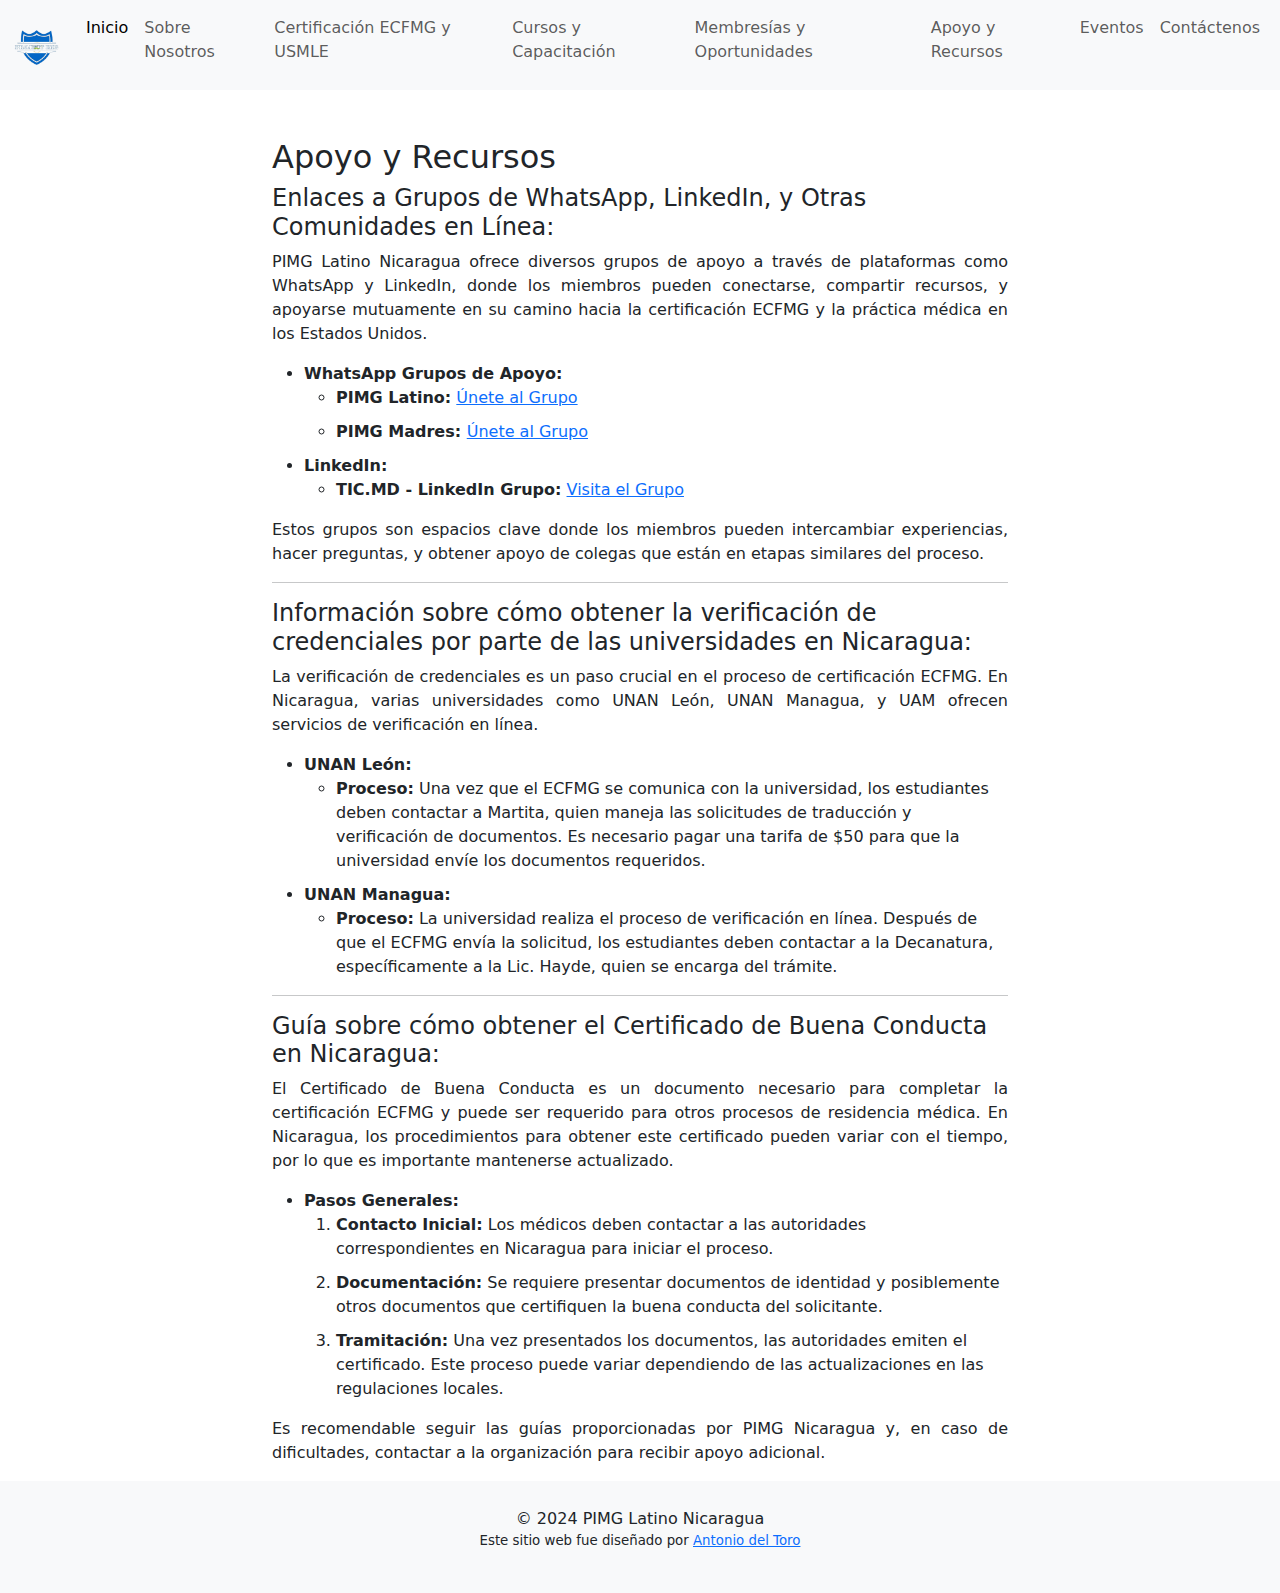
<file: resources.html>
<!DOCTYPE html>
<html lang="en">
  <head>
    <meta charset="UTF-8" />
    <meta name="viewport" content="width=device-width, initial-scale=1.0" />
    <title>Certificación ECFMG y USMLE</title>
    <link
      href="https://cdn.jsdelivr.net/npm/bootstrap@5.3.0/dist/css/bootstrap.min.css"
      rel="stylesheet"
    />
    <link rel="stylesheet" href="./CSS/styles.css" />
    <script src="https://cdn.jsdelivr.net/npm/bootstrap@5.3.0/dist/js/bootstrap.bundle.min.js"></script>
  </head>
  <body>
    <div id="navbar"></div>

    <!-- Content Wrapper -->
    <div class="content">
      <div class="container mt-5">
        <div class="row">
          <div class="col-12 col-md-8 mx-auto">
            <h2>Apoyo y Recursos</h2>

            <h4>
              Enlaces a Grupos de WhatsApp, LinkedIn, y Otras Comunidades en
              Línea:
            </h4>

            <p>
              PIMG Latino Nicaragua ofrece diversos grupos de apoyo a través de
              plataformas como WhatsApp y LinkedIn, donde los miembros pueden
              conectarse, compartir recursos, y apoyarse mutuamente en su camino
              hacia la certificación ECFMG y la práctica médica en los Estados
              Unidos.
            </p>

            <ul>
              <li>
                <strong>WhatsApp Grupos de Apoyo:</strong>
                <ul>
                  <li>
                    <strong>PIMG Latino:</strong>
                    <a
                      href="https://chat.whatsapp.com/IPvL6GdBzKMBehjr3gtgCz"
                      target="_blank"
                      >Únete al Grupo</a
                    >
                  </li>
                  <li>
                    <strong>PIMG Madres: </strong
                    ><a
                      href="https://chat.whatsapp.com/LtUyyW2ktHC1ZHN0WFC0dr"
                      target="_blank"
                      >Únete al Grupo</a
                    >
                  </li>
                </ul>
              </li>
              <li>
                <strong>LinkedIn:</strong>
                <ul>
                  <li>
                    <strong>TIC.MD - LinkedIn Grupo:</strong>
                    <a
                      href="https://www.linkedin.com/company/tic-md/"
                      target="_blank"
                      >Visita el Grupo</a
                    >
                  </li>
                </ul>
              </li>
            </ul>

            <p>
              Estos grupos son espacios clave donde los miembros pueden
              intercambiar experiencias, hacer preguntas, y obtener apoyo de
              colegas que están en etapas similares del proceso.
            </p>

            <hr />

            <h4>
              Información sobre cómo obtener la verificación de credenciales por
              parte de las universidades en Nicaragua:
            </h4>

            <p>
              La verificación de credenciales es un paso crucial en el proceso
              de certificación ECFMG. En Nicaragua, varias universidades como
              UNAN León, UNAN Managua, y UAM ofrecen servicios de verificación
              en línea.
            </p>

            <ul>
              <li>
                <strong>UNAN León:</strong>
                <ul>
                  <li>
                    <strong>Proceso:</strong> Una vez que el ECFMG se comunica
                    con la universidad, los estudiantes deben contactar a
                    Martita, quien maneja las solicitudes de traducción y
                    verificación de documentos. Es necesario pagar una tarifa de
                    $50 para que la universidad envíe los documentos requeridos.
                  </li>
                </ul>
              </li>
              <li>
                <strong>UNAN Managua:</strong>
                <ul>
                  <li>
                    <strong>Proceso:</strong> La universidad realiza el proceso
                    de verificación en línea. Después de que el ECFMG envía la
                    solicitud, los estudiantes deben contactar a la Decanatura,
                    específicamente a la Lic. Hayde, quien se encarga del
                    trámite.
                  </li>
                </ul>
              </li>
            </ul>

            <hr />

            <h4>
              Guía sobre cómo obtener el Certificado de Buena Conducta en
              Nicaragua:
            </h4>

            <p>
              El Certificado de Buena Conducta es un documento necesario para
              completar la certificación ECFMG y puede ser requerido para otros
              procesos de residencia médica. En Nicaragua, los procedimientos
              para obtener este certificado pueden variar con el tiempo, por lo
              que es importante mantenerse actualizado.
            </p>

            <ul>
              <li>
                <strong>Pasos Generales:</strong>
                <ol>
                  <li>
                    <strong>Contacto Inicial:</strong> Los médicos deben
                    contactar a las autoridades correspondientes en Nicaragua
                    para iniciar el proceso.
                  </li>
                  <li>
                    <strong>Documentación:</strong> Se requiere presentar
                    documentos de identidad y posiblemente otros documentos que
                    certifiquen la buena conducta del solicitante.
                  </li>
                  <li>
                    <strong>Tramitación:</strong> Una vez presentados los
                    documentos, las autoridades emiten el certificado. Este
                    proceso puede variar dependiendo de las actualizaciones en
                    las regulaciones locales.
                  </li>
                </ol>
              </li>
            </ul>
            <p>
              Es recomendable seguir las guías proporcionadas por PIMG Nicaragua
              y, en caso de dificultades, contactar a la organización para
              recibir apoyo adicional.
            </p>
          </div>
        </div>
      </div>
    </div>

    <div id="footer"></div>

    <script>
      // Load Navbar
      fetch("navbar.html")
        .then((response) => response.text())
        .then((data) => {
          document.getElementById("navbar").innerHTML = data;
        });

      // Load Footer
      fetch("footer.html")
        .then((response) => response.text())
        .then((data) => {
          document.getElementById("footer").innerHTML = data;
        });
    </script>
  </body>
</html>
</file>
<file: CSS/styles.css>
html,
.navbar-brand img {
  max-height: 50px; /* Adjust this value based on the desired size */
  height: auto;
  width: auto; /* To maintain the aspect ratio */
}

body {
  height: 100%;
  margin: 0;
  display: flex;
  flex-direction: column;
}

body {
  display: flex;
  flex-direction: column;
}

.content {
  flex: 1;
}

footer {
  background-color: #f8f9fa;
  text-align: center;
  padding: 10px 0;
}

p {
  text-align: justify;
}

li {
  margin-bottom: 10px;
}
</file>
